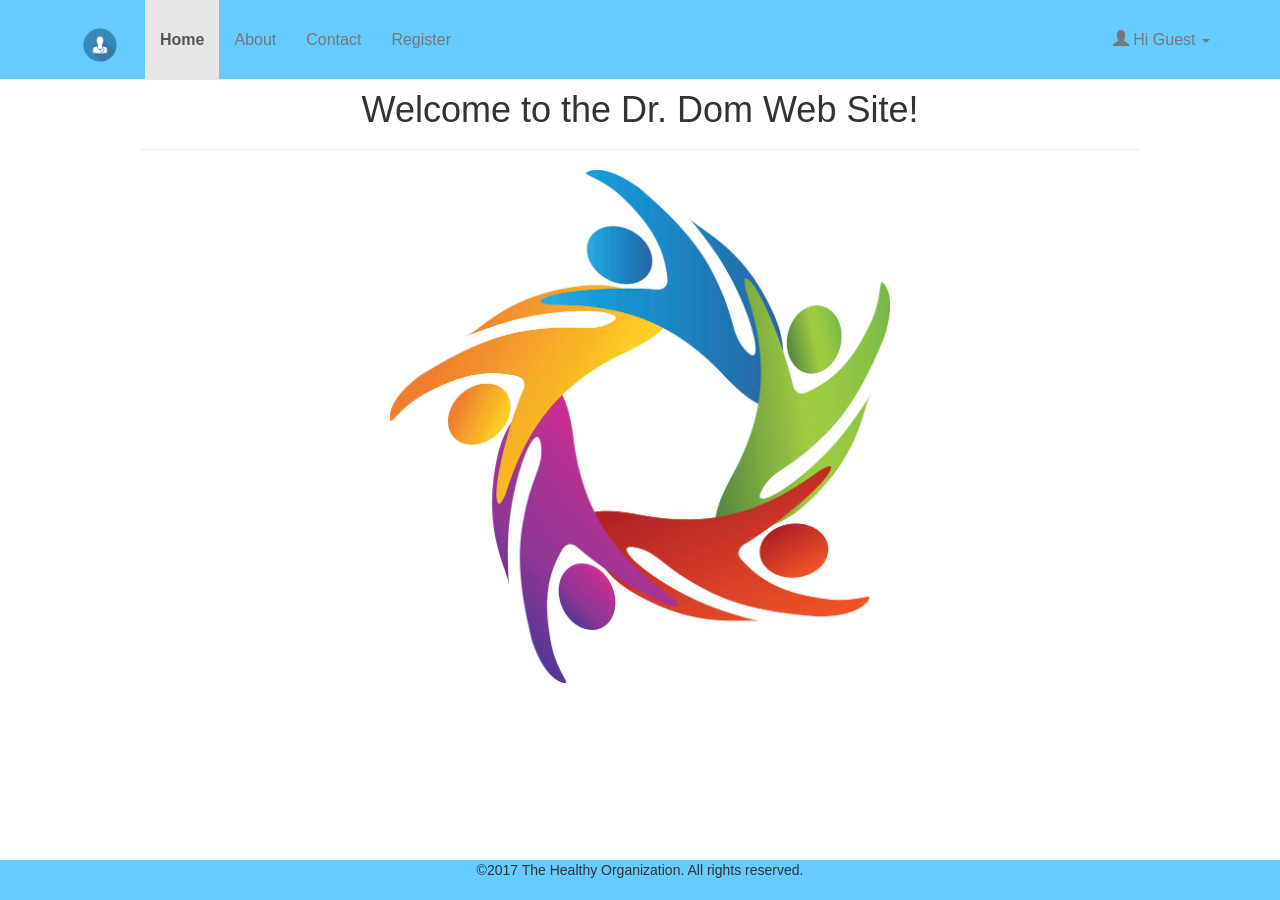
<file: JS Practice files/javascriptdom/2_1/index.html>
<!DOCTYPE html>
<html>
<head>
    <meta http-equiv="Content-Type" content="text/html; charset=utf-8"/>
    <title>Dr. Dom - Welcome</title>
    <link rel="stylesheet" href="css/bootstrap.min.css" type="text/css"/>
    <link rel="stylesheet" href="css/style.css" type="text/css"/>
</head>
<body>

<div id="wrapper">
    <nav class="navbar navbar-default navbar-fixed-top">
        <div class="container">
            <div class="navbar-header">
                <button type="button" class="navbar-toggle collapsed" data-toggle="collapse" data-target="#navbar"
                        aria-expanded="false" aria-controls="navbar">
                    <span class="sr-only">Toggle navigation</span>
                    <span class="icon-bar"></span>
                    <span class="icon-bar"></span>
                    <span class="icon-bar"></span>
                </button>
                <a class="navbar-brand" href="index.html">
                    <img id="profile-photo" src="images/logo.png" alt="Dr. Dom" height="60">
                </a>
            </div>
            <div id="navbar" class="navbar-collapse collapse">
                <ul class="nav navbar-nav">
                    <li class="active bold"><a href="index.html">Home</a></li>
                    <li class=""><a href="about.html">About</a></li>
                    <li class=""><a href="contact.html">Contact</a></li>
                    <li class=""><a href="register.html">Register</a></li>
                </ul>
                <ul class="nav navbar-nav navbar-right">
                    <li class="dropdown">
                        <a href="#" class="dropdown-toggle" data-toggle="dropdown" role="button" aria-haspopup="true"
                           aria-expanded="false">
                            <span class="glyphicon glyphicon-user"></span>&nbsp;Hi Guest&nbsp;<span
                                class="caret"></span></a>
                        <ul class="dropdown-menu">
                            <li><a href="login.html"><span class="glyphicon glyphicon-log-out"></span>&nbsp;Sign In</a>
                            </li>
                        </ul>
                    </li>
                </ul>
            </div>
        </div>
    </nav>

    <div class="container">
        <div class="center-page">
            <div class="page-header">
                <h1>Welcome to the Dr. Dom Web Site!</h1>
            </div>
            <div>
                <img id="main-img" src="images/splash.jpg">
            </div>
        </div>
    </div>

    <footer class="footer navbar-fixed-bottom">
        <div class="container">
            <div id="copyright">
                &#169;2017 The Healthy Organization. All rights reserved.
            </div>
        </div>
    </footer>

    <script src="js/jquery-3.2.0.js"></script>
    <script src="js/bootstrap.min.js"></script>
</div>
</body>
</html>
</file>
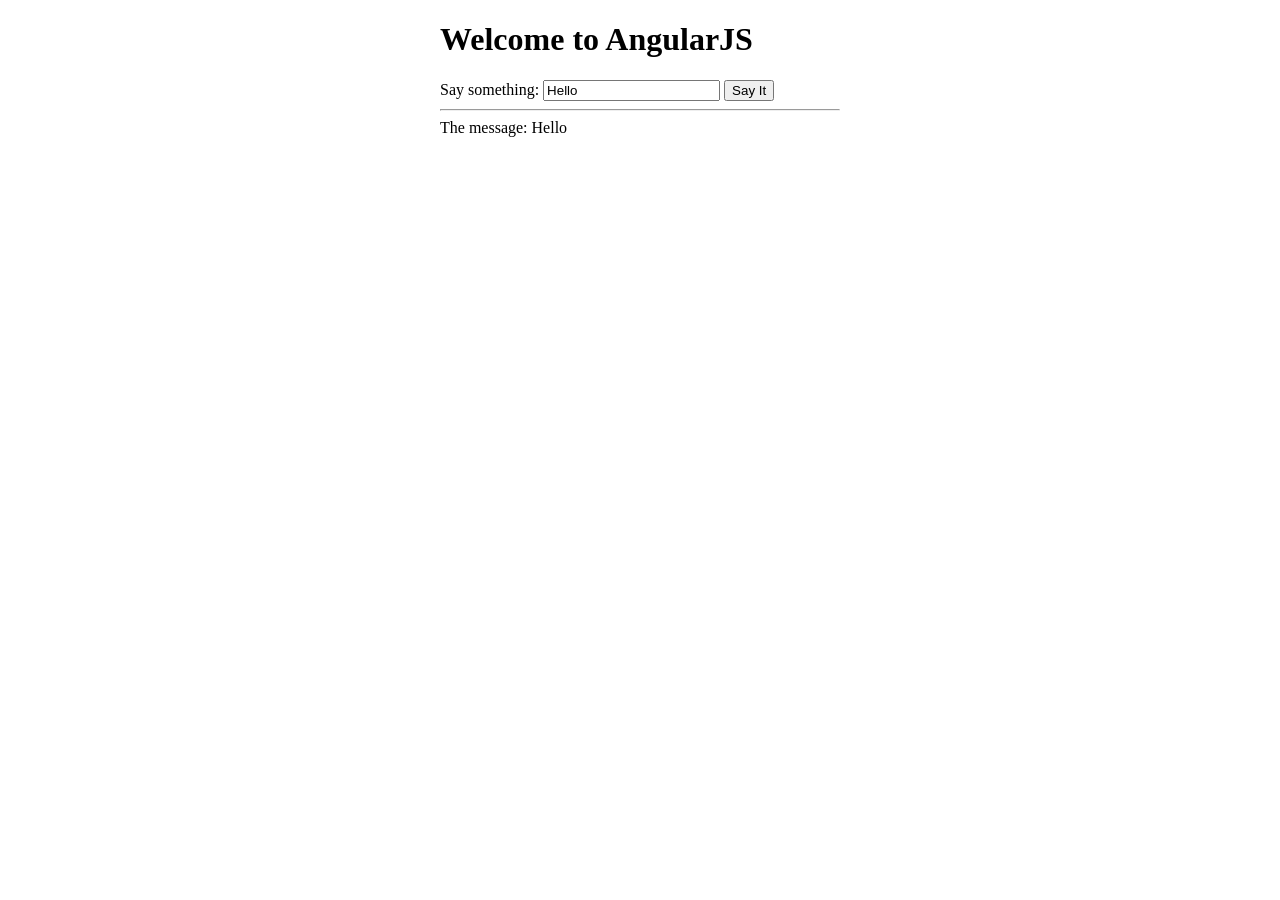
<file: JS Practice files/javascriptdom/ch4_ang/index.html>
<!DOCTYPE html>
<html ng-app="helloApp">
  <head>
    <meta http-equiv="Content-Type" content="text/html; charset=utf-8"/>
    <title>Welcome to AngularJS</title>
    <link rel="stylesheet" href="css/main.css">
    <script src="js/angular.js"></script>
  </head>
  <body>
      <!-- VIEW -->
      <div id="container" ng-controller="HelloController">
          
          <!-- Custom directive: defining my own element -->
          <myelement></myelement>
                    
          <!-- Two-way data binding -->
          Say something: <input type="text" ng-model="helloMsg">
          
          <button ng-click="sayIt()">Say It</button>
          <hr>
          <!-- One-way data binding -->
          The message: {{helloMsg}}         
      </div>
      
      <script>
          //Module
          var myApp = angular.module("helloApp",[]);
          
          //CONTROLLER
          myApp.controller("HelloController",["$scope",function($scope){
              
              //MODEL - Properties and Behaviors
              $scope.helloMsg = "Hello";
              $scope.message = "";
              $scope.sayIt = function(){
                $scope.message = $scope.helloMsg;  
              };
          }]);
          
          //Custom Directive
          myApp.directive("myelement",[function(){
              return {
                  template: '<h1>Welcome to AngularJS</h1>'
              };
          }]);          
      </script>
      
  </body>
</html>
</file>
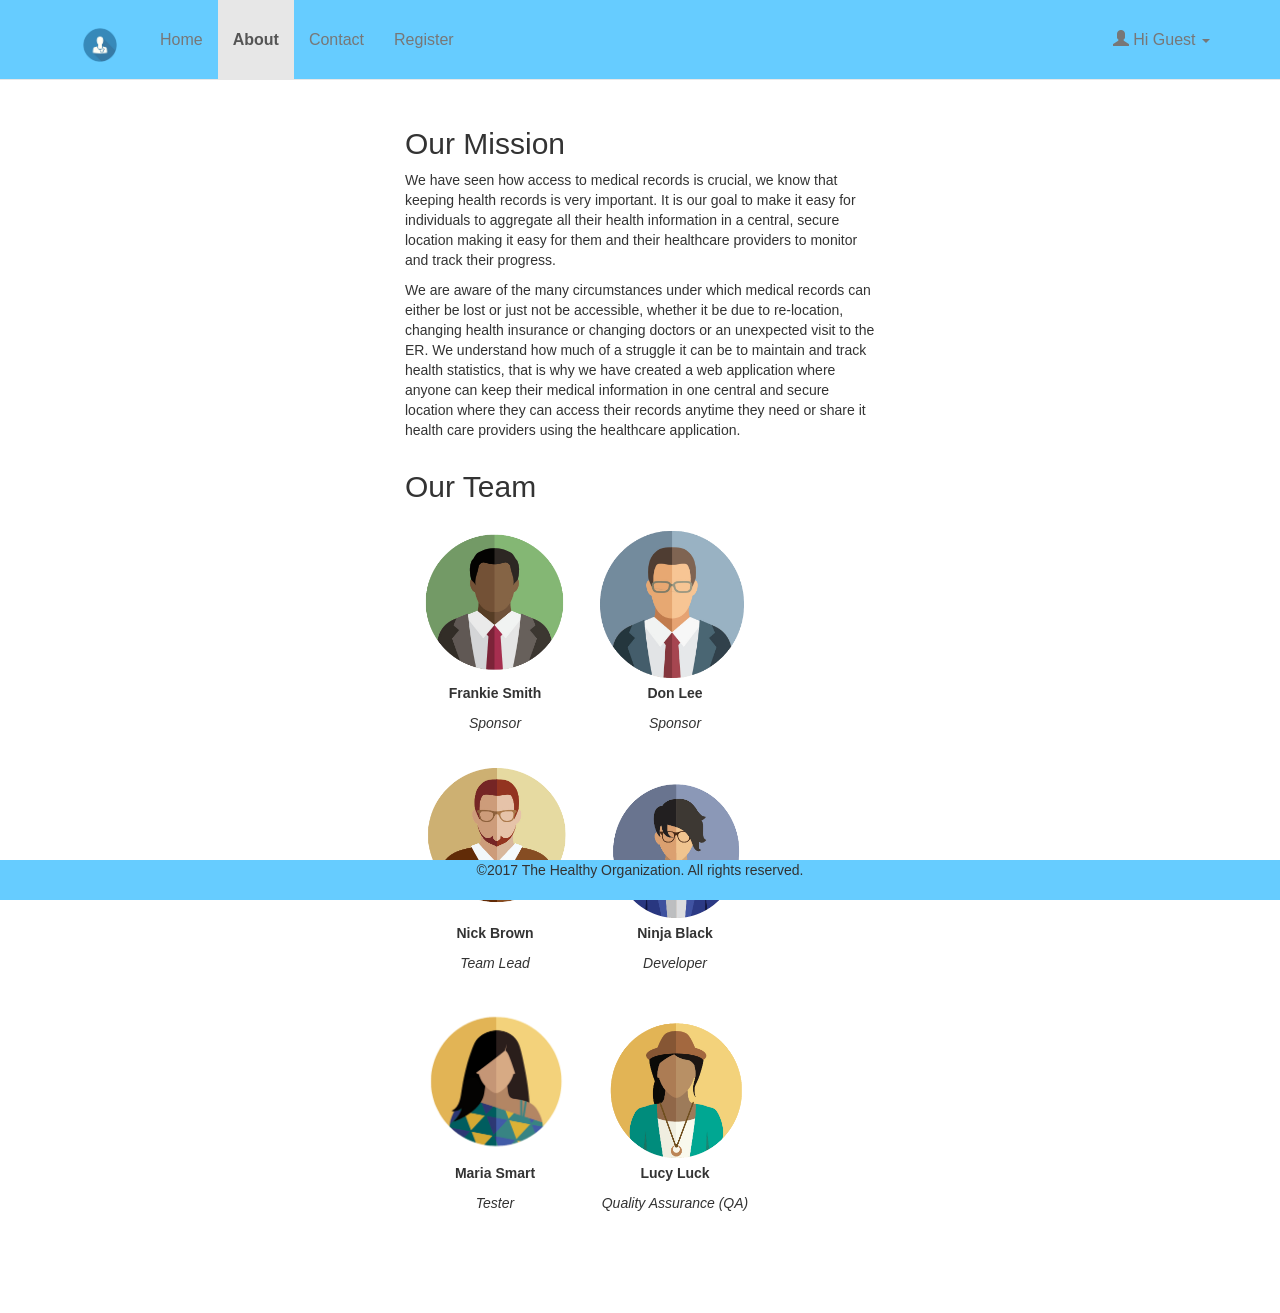
<file: JS Practice files/javascriptdom/2_1/about.html>
<!DOCTYPE html>
<html>
<head>
    <meta http-equiv="Content-Type" content="text/html; charset=utf-8"/>
    <title>Dr. Dom - About Us</title>
    <link rel="stylesheet" href="css/bootstrap.min.css" type="text/css"/>
    <link rel="stylesheet" href="css/style.css" type="text/css"/>
    <script type="text/javascript" src="js/about.js" ></script>
</head>
<body>

<div id="wrapper">
    <nav class="navbar navbar-default navbar-fixed-top">
        <div class="container">
            <div class="navbar-header">
                <button type="button" class="navbar-toggle collapsed" data-toggle="collapse" data-target="#navbar"
                        aria-expanded="false" aria-controls="navbar">
                    <span class="sr-only">Toggle navigation</span>
                    <span class="icon-bar"></span>
                    <span class="icon-bar"></span>
                    <span class="icon-bar"></span>
                </button>
                <a class="navbar-brand" href="index.html">
                    <img id="profile-photo" src="images/logo.png" alt="Dr. Dom" height="60">
                </a>
            </div>
            <div id="navbar" class="navbar-collapse collapse">
                <ul class="nav navbar-nav">
                    <li class=""><a href="index.html">Home</a></li>
                    <li class="active bold"><a href="about.html">About</a></li>
                    <li class=""><a href="contact.html">Contact</a></li>
                    <li class=""><a href="register.html">Register</a></li>
                </ul>
                <ul class="nav navbar-nav navbar-right">
                    <li class="dropdown">
                        <a href="#" class="dropdown-toggle" data-toggle="dropdown" role="button" aria-haspopup="true"
                           aria-expanded="false">
                            <span class="glyphicon glyphicon-user"></span>&nbsp;Hi Guest&nbsp;<span
                                class="caret"></span></a>
                        <ul class="dropdown-menu">
                            <li><a href="login.html"><span class="glyphicon glyphicon-log-out"></span>&nbsp;Sign In</a>
                            </li>
                        </ul>
                    </li>
                </ul>
            </div>
        </div>
    </nav>

    <div class="container">
        <div id="login-form">
            <div class="col-lg-12">
                <h2>Our Mission</h2>
                <p>We have seen how access to medical records is crucial, we know that keeping health
                    records is very important. It is our goal to make it easy for individuals to aggregate all their
                    health information in a central, secure location making it easy for them and their healthcare
                    providers to monitor and track their progress.</p>

                <p>We are aware of the many circumstances under which medical records can either be lost or just not
                    be accessible, whether it be due to re-location, changing health insurance or changing doctors
                    or an unexpected visit to the ER. We understand how much of a struggle it can be to maintain and
                    track health statistics, that is why we have created a web application where anyone can keep
                    their medical information in one central and secure location where they can access their records
                    anytime they need or share it health care providers using the healthcare application.</p>
            </div>
            <div class="form-group">
                <hr/>
            </div>

            <div class="col-lg-12">
                <h2>Our Team</h2>

                <div class="team-member">
                    <img id="frankiesmith" class="profile" src="images/frankiesmith.png">
                    <p class="team-name">Frankie Smith</p>
                    <p class="team-title" onmouseover="effectOn('frankiesmith')" onmouseout="effectOff('frankiesmith')">Sponsor</p>
                </div>
                
                <div class="team-member">
                    <img id="donlee" class="profile" src="images/donlee.png">
                    <p class="team-name">Don Lee</p>
                    <p class="team-title">Sponsor</p>
                </div>

                <br class="clear">

                <div class="team-member">
                    <img id="nickgreen" class="profile" src="images/nickgreen.png">
                    <p class="team-name">Nick Brown</p>
                    <p class="team-title">Team Lead</p>
                </div>

                <div class="team-member">
                    <img id="ninjablack" class="profile" src="images/ninjablack.png">
                    <p class="team-name">Ninja Black</p>
                    <p class="team-title">Developer</p>
                </div>

                <br class="clear">

                <div class="team-member">
                    <img id="mariasmart" class="profile" src="images/mariasmart.png">
                    <p class="team-name">Maria Smart</p>
                    <p class="team-title">Tester</p>
                </div>

                <div class="team-member">
                    <img id="lucyluck" class="profile" src="images/lucyluck.png">
                    <p class="team-name">Lucy Luck</p>
                    <p class="team-title">Quality Assurance (QA)</p>
                </div>

            </div>

        </div>
    </div>

    <footer class="footer navbar-fixed-bottom">
        <div class="container">
            <div id="copyright"> &#169;2017 The Healthy Organization. All rights reserved.</div>
        </div>
    </footer>
</div>

<script src="js/jquery-3.2.0.js"></script>
<script src="js/bootstrap.min.js"></script>

</body>
</html>
</file>
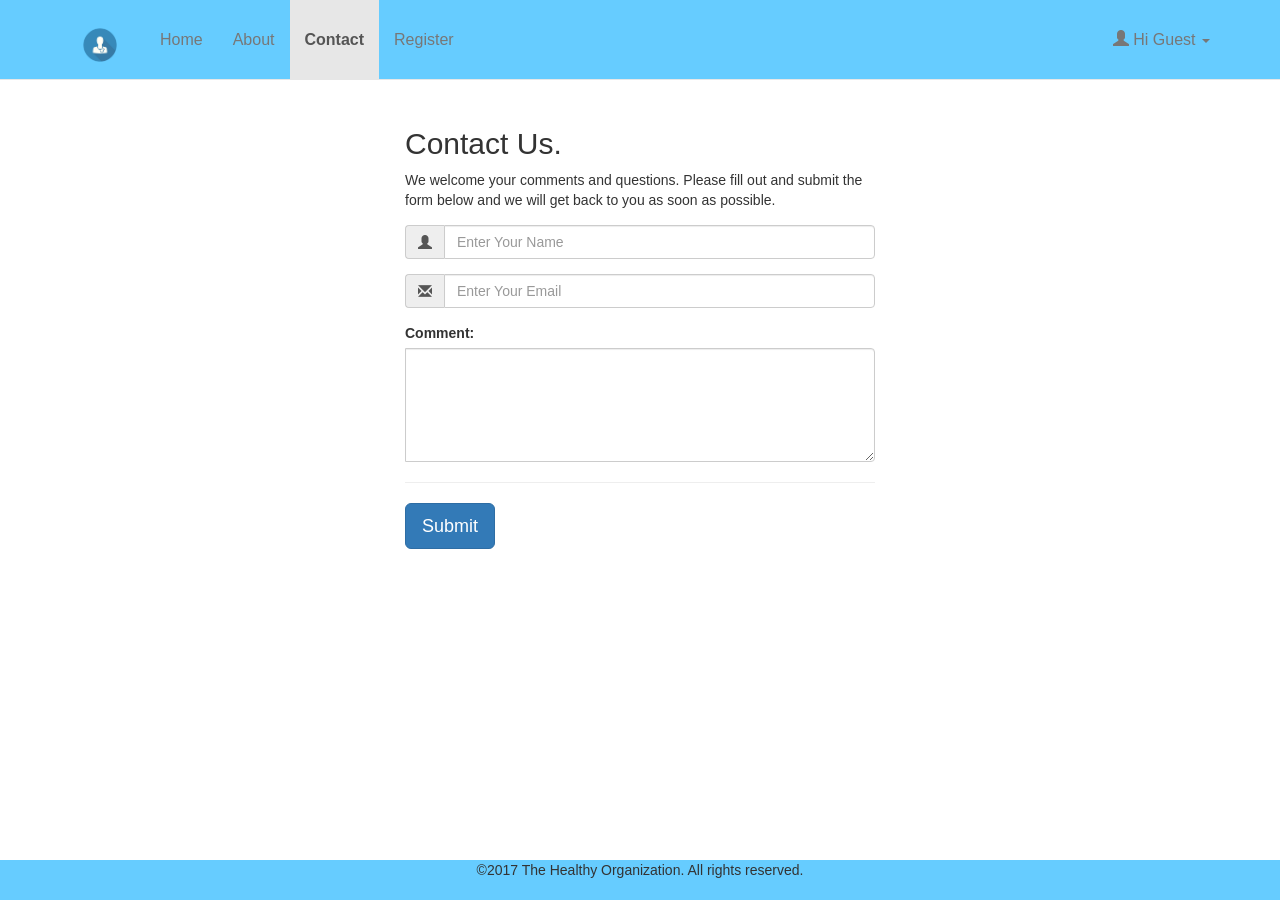
<file: JS Practice files/javascriptdom/2_1/contact.html>
<!DOCTYPE html>
<html>
<head>
    <meta http-equiv="Content-Type" content="text/html; charset=utf-8"/>
    <title>Dr. Dom - Contact Us</title>
    <link rel="stylesheet" href="css/bootstrap.min.css" type="text/css"/>
    <link rel="stylesheet" href="css/style.css" type="text/css"/>
</head>
<body>

<div id="wrapper">
    <nav class="navbar navbar-default navbar-fixed-top">
        <div class="container">
            <div class="navbar-header">
                <button type="button" class="navbar-toggle collapsed" data-toggle="collapse" data-target="#navbar"
                        aria-expanded="false" aria-controls="navbar">
                    <span class="sr-only">Toggle navigation</span>
                    <span class="icon-bar"></span>
                    <span class="icon-bar"></span>
                    <span class="icon-bar"></span>
                </button>
                <a class="navbar-brand" href="index.html">
                    <img id="profile-photo" src="images/logo.png" alt="Dr. Dom" height="60">
                </a>
            </div>
            <div id="navbar" class="navbar-collapse collapse">
                <ul class="nav navbar-nav">
                    <li class=""><a href="index.html">Home</a></li>
                    <li class=""><a href="about.html">About</a></li>
                    <li class="active bold"><a href="contact.html">Contact</a></li>
                    <li class=""><a href="register.html">Register</a></li>
                </ul>
                <ul class="nav navbar-nav navbar-right">
                    <li class="dropdown">
                        <a href="#" class="dropdown-toggle" data-toggle="dropdown" role="button" aria-haspopup="true"
                           aria-expanded="false">
                            <span class="glyphicon glyphicon-user"></span>&nbsp;Hi Guest&nbsp;<span
                                class="caret"></span></a>
                        <ul class="dropdown-menu">
                            <li><a href="login.html"><span class="glyphicon glyphicon-log-out"></span>&nbsp;Sign In</a>
                            </li>
                        </ul>
                    </li>
                </ul>
            </div>
        </div>
    </nav>

    <div class="container">
        <div id="login-form">
            <form method="post" action="contact.html"
                  autocomplete="off">

                <div class="col-lg-12">
                    <div class="form-group">
                        <h2>Contact Us.</h2>
                        <p>We welcome your comments and questions. Please fill out and submit the form below
                            and we will get back to you as soon as possible.</p>
                    </div>

                    <div class="form-group">
                        <div class="input-group">
                                    <span class="input-group-addon"><span
                                            class="glyphicon glyphicon-user"></span></span>
                            <input type="text" name="full_name" class="form-control"
                                   placeholder="Enter Your Name"
                                   value="" maxlength="40"/>
                        </div>
                        <span class="text-danger"></span>
                    </div>

                    <div class="form-group">
                        <div class="input-group">
                                    <span class="input-group-addon"><span
                                            class="glyphicon glyphicon-envelope"></span></span>
                            <input type="email" name="email" class="form-control" placeholder="Enter Your Email"
                                   value="" maxlength="40"/>
                        </div>
                        <span class="text-danger"></span>
                    </div>

                    <div class="form-group">
                        <div class="input-group">
                            <label for="comment">Comment:</label>
                            <textarea class="form-control" cols="55" rows="5" id="comment"></textarea>
                        </div>
                        <span class="text-danger"></span>
                    </div>


                    <div class="form-group">
                        <hr/>
                    </div>

                    <div class="form-group">
                        <button type="submit" class="btn  btn-primary btn-lg" name="btn-submit" role="button">Submit
                        </button>
                    </div>


                </div>
            </form>
        </div>
    </div>
</div>

<footer class="footer navbar-fixed-bottom">
    <div class="container">
        <div id="copyright"> &#169;2017 The Healthy Organization. All rights reserved.</div>
    </div>
</footer>

<script src="js/jquery-3.2.0.js"></script>
<script src="js/bootstrap.min.js"></script>
</body>
</html>
</file>
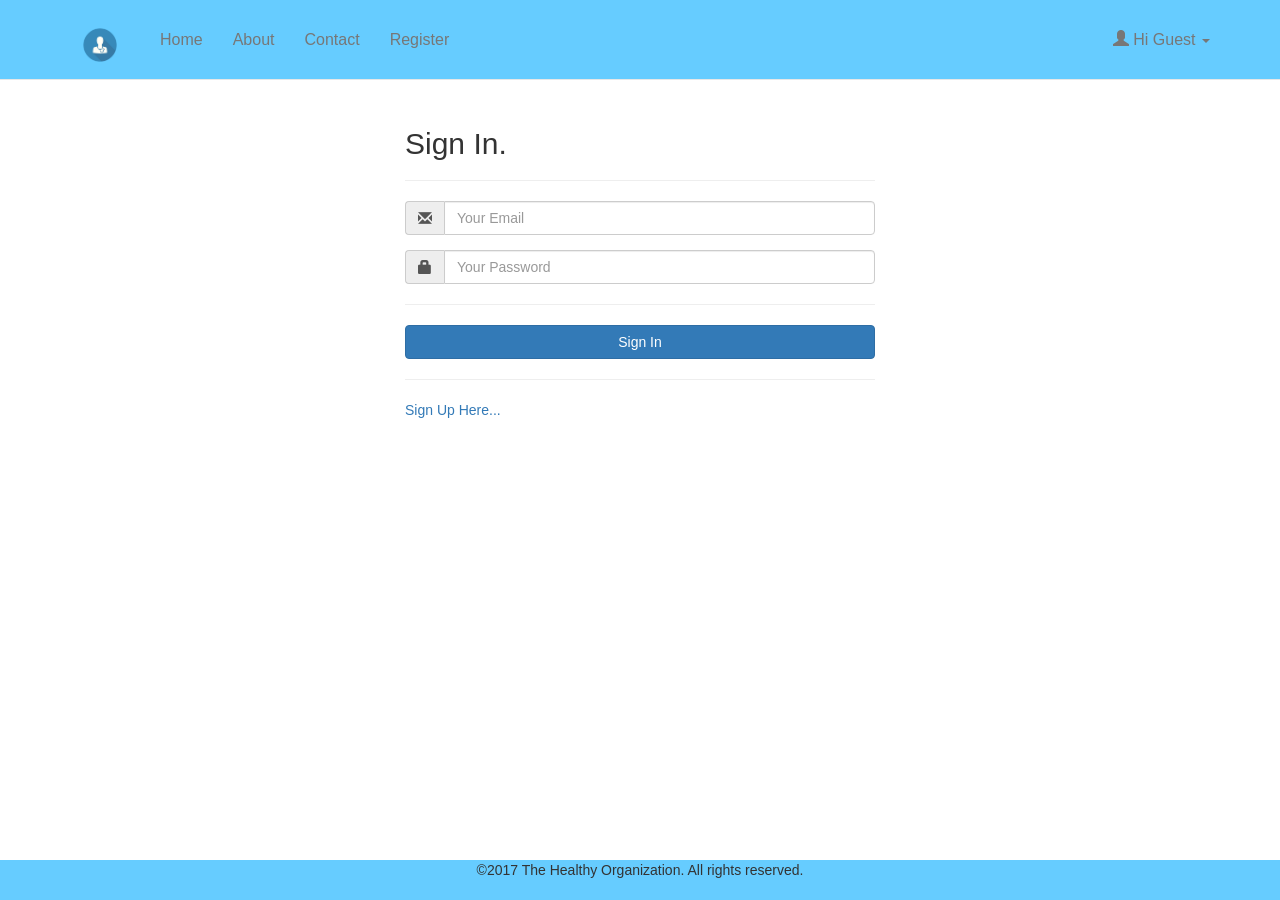
<file: JS Practice files/javascriptdom/2_1/login.html>
<!DOCTYPE html>
<html>
<head>
    <meta http-equiv="Content-Type" content="text/html; charset=utf-8"/>
    <title>Dr. Dom - Login & Registration System</title>
    <link rel="stylesheet" href="css/bootstrap.min.css" type="text/css"/>
    <link rel="stylesheet" href="css/style.css" type="text/css"/>
</head>
<body>

<div id="wrapper">
    <nav class="navbar navbar-default navbar-fixed-top">
        <div class="container">
            <div class="navbar-header">
                <button type="button" class="navbar-toggle collapsed" data-toggle="collapse" data-target="#navbar"
                        aria-expanded="false" aria-controls="navbar">
                    <span class="sr-only">Toggle navigation</span>
                    <span class="icon-bar"></span>
                    <span class="icon-bar"></span>
                    <span class="icon-bar"></span>
                </button>
                <a class="navbar-brand" href="index.html">
                    <img id="profile-photo" src="images/logo.png" alt="Dr. Dom" height="60">
                </a>
            </div>
            <div id="navbar" class="navbar-collapse collapse">
                <ul class="nav navbar-nav">
                    <li class=""><a href="index.html">Home</a></li>
                    <li class=""><a href="about.html">About</a></li>
                    <li class=""><a href="contact.html">Contact</a></li>
                    <li class=""><a href="register.html">Register</a></li>
                </ul>
                <ul class="nav navbar-nav navbar-right">
                    <li class="dropdown">
                        <a href="#" class="dropdown-toggle" data-toggle="dropdown" role="button" aria-haspopup="true"
                           aria-expanded="false">
                            <span class="glyphicon glyphicon-user"></span>&nbsp;Hi Guest&nbsp;<span
                                class="caret"></span></a>
                        <ul class="dropdown-menu">
                            <li><a href="login.html"><span class="glyphicon glyphicon-log-out"></span>&nbsp;Sign In</a>
                            </li>
                        </ul>
                    </li>
                </ul>
            </div>
        </div>
    </nav>

    <div class="container">
        <div id="login-form">
            <form method="post" action="login.html" autocomplete="off">
                <div class="col-md-12">

                    <div class="form-group">
                        <h2 class="">Sign In.</h2>
                    </div>

                    <div class="form-group">
                        <hr/>
                    </div>

                    <div class="form-group">
                        <div class="input-group">
                            <span class="input-group-addon"><span class="glyphicon glyphicon-envelope"></span></span>
                            <input type="email" name="email" class="form-control" placeholder="Your Email"
                                   value="" maxlength="40"/>
                        </div>
                        <span class="text-danger"></span>
                    </div>

                    <div class="form-group">
                        <div class="input-group">
                            <span class="input-group-addon"><span class="glyphicon glyphicon-lock"></span></span>
                            <input type="password" name="password" class="form-control" placeholder="Your Password"
                                   maxlength="15"/>
                        </div>
                        <span class="text-danger"></span>
                    </div>

                    <div class="form-group">
                        <hr/>
                    </div>

                    <div class="form-group">
                        <button type="submit" class="btn btn-block btn-primary" name="btn-login">Sign In</button>
                    </div>

                    <div class="form-group">
                        <hr/>
                    </div>

                    <div class="form-group">
                        <a href="register.html">Sign Up Here...</a>
                    </div>

                </div>

            </form>
        </div>
    </div>

    <footer class="footer navbar-fixed-bottom">
        <div class="container">
            <div id="copyright"> &#169;2017 The Healthy Organization. All rights reserved.</div>
        </div>
    </footer>
</div>

    <script src="js/jquery-3.2.0.js"></script>
    <script src="js/bootstrap.min.js"></script>
</body>
</html>
</file>
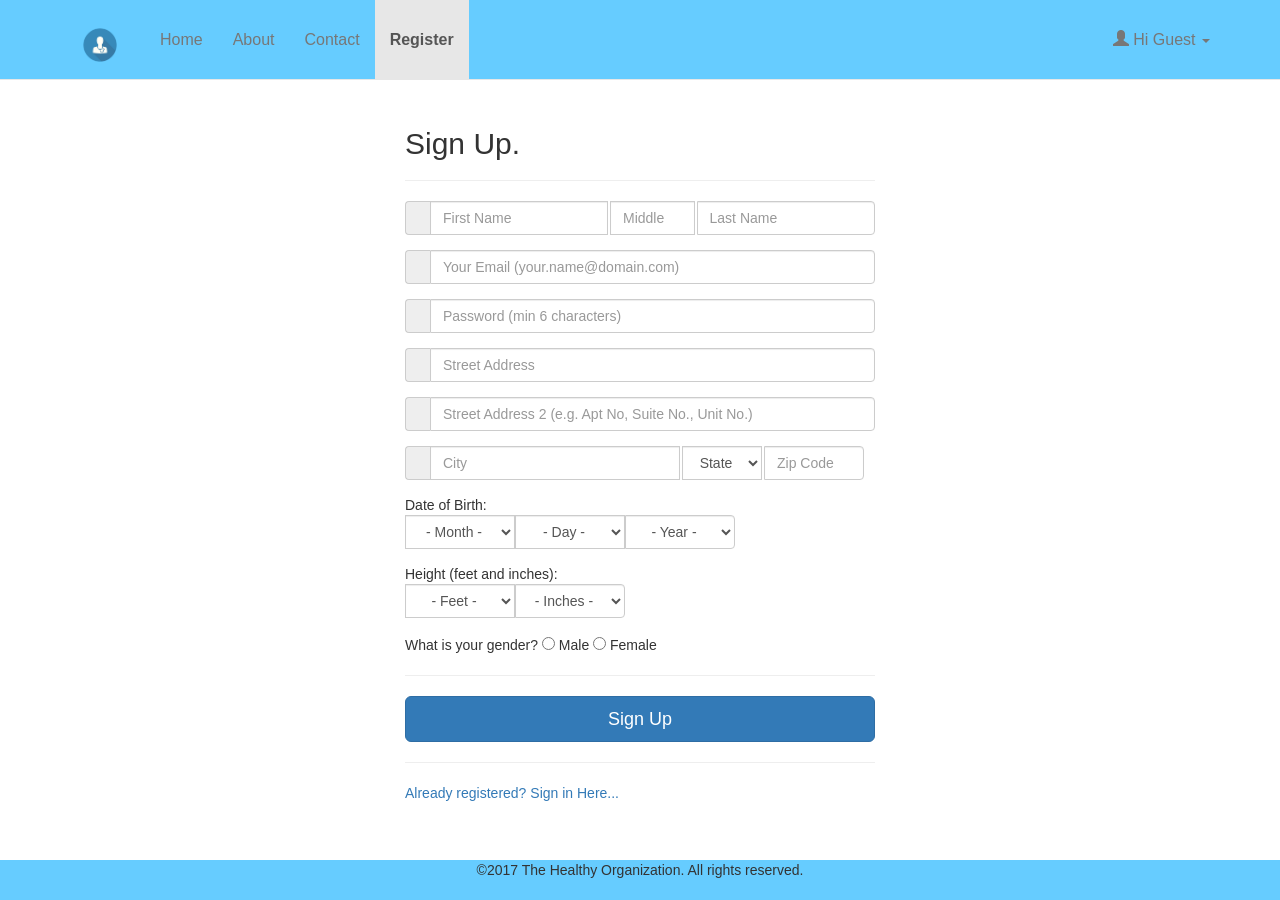
<file: JS Practice files/javascriptdom/2_1/register.html>
<!DOCTYPE html>
<html>
<head>
    <meta http-equiv="Content-Type" content="text/html; charset=utf-8"/>
    <title>Dr. Sho - Registration System</title>
    <link rel="stylesheet" href="css/bootstrap.min.css" type="text/css"/>
    <link rel="stylesheet" href="css/style.css" type="text/css"/>
</head>
<body>

<div id="wrapper">
    <nav class="navbar navbar-default navbar-fixed-top">
        <div class="container">
            <div class="navbar-header">
                <button type="button" class="navbar-toggle collapsed" data-toggle="collapse" data-target="#navbar"
                        aria-expanded="false" aria-controls="navbar">
                    <span class="sr-only">Toggle navigation</span>
                    <span class="icon-bar"></span>
                    <span class="icon-bar"></span>
                    <span class="icon-bar"></span>
                </button>
                <a class="navbar-brand" href="index.html">
                    <img id="profile-photo" src="images/logo.png" alt="Dr. Dom" height="60">
                </a>
            </div>
            <div id="navbar" class="navbar-collapse collapse">
                <ul class="nav navbar-nav">
                    <li class=""><a href="index.html">Home</a></li>
                    <li class=""><a href="about.html">About</a></li>
                    <li class=""><a href="contact.html">Contact</a></li>
                    <li class="active bold"><a href="register.html">Register</a></li>
                </ul>
                <ul class="nav navbar-nav navbar-right">
                    <li class="dropdown">
                        <a href="#" class="dropdown-toggle" data-toggle="dropdown" role="button" aria-haspopup="true"
                           aria-expanded="false">
                            <span class="glyphicon glyphicon-user"></span>&nbsp;Hi Guest&nbsp;<span
                                class="caret"></span></a>
                        <ul class="dropdown-menu">
                            <li><a href="login.html"><span class="glyphicon glyphicon-log-out"></span>&nbsp;Sign In</a>
                            </li>
                        </ul>
                    </li>
                </ul>
            </div>
        </div>
    </nav>

    <div class="container">
        <div id="login-form">
            <form method="post" action="register.html"
                  autocomplete="off">

                <div class="col-md-12">
                    <div class="form-group">
                        <h2 class="">Sign Up.</h2>
                    </div>

                    <div class="form-group">
                        <hr/>
                    </div>

                    <div class="form-group">
                        <div class="input-group">
                            <span class="input-group-addon"></span>
                            <input id="fname" type="text" name="fname" class="form-control"
                                   placeholder="First Name"
                                   maxlength="50" value="" required/>

                            <input id="mname" type="text" name="mname" class="form-control" placeholder="Middle"
                                   maxlength="5" value=""/>

                            <input id="lname" type="text" name="lname" class="form-control"
                                   placeholder="Last Name"
                                   maxlength="50" value="" required/>
                        </div>
                        <span class="text-danger"></span>
                        <span class="text-danger"></span>
                        <span class="text-danger"></span>
                    </div>

                    <div class="form-group">
                        <div class="input-group">
                            <span class="input-group-addon"></span>
                            <input type="email" name="email" class="form-control"
                                   placeholder="Your Email (your.name@domain.com)"
                                   maxlength="40" value="" required/>
                        </div>
                        <span class="text-danger"></span>
                    </div>

                    <div class="form-group">
                        <div class="input-group">
                            <span class="input-group-addon"></span>
                            <input type="password" name="password" class="form-control"
                                   placeholder="Password (min 6 characters)"
                                   maxlength="15"
                                   required/>
                        </div>
                        <span class="text-danger"></span>
                    </div>

                    <div class="form-group">
                        <div class="input-group">
                            <span class="input-group-addon"></span>
                            <input type="text" name="address" class="form-control" placeholder="Street Address"
                                   maxlength="25" value="" required/>
                        </div>
                        <span class="text-danger"></span>
                    </div>

                    <div class="form-group">
                        <div class="input-group">
                            <span class="input-group-addon"></span>
                            <input type="text" name="address2" class="form-control"
                                   placeholder="Street Address 2 (e.g. Apt No, Suite No., Unit No.)"
                                   maxlength="25" value=""/>
                        </div>
                        <span class="text-danger"></span>
                    </div>

                    <div class="form-group">
                        <div class="input-group">
                            <span class="input-group-addon"></span>

                            <input id="city" type="text" name="city" class="form-control" placeholder="City"
                                   maxlength="25" value="" required/>

                            <select id="state" name="state" class="form-control" required>
                                <option selected disabled> State</option>
                                <option value='AL'>AL</option>
                                <option value='AK'>AK</option>
                                <option value='AZ'>AZ</option>
                                <option value='CA'>CA</option>
                                <option value='CO'>CO</option>
                                <option value='CT'>CT</option>
                                <option value='DE'>DE</option>
                                <option value='DC'>DC</option>
                                <option value='FL'>FL</option>
                                <option value='GA'>GA</option>
                                <option value='HI'>HI</option>
                                <option value='ID'>ID</option>
                                <option value='IL'>IL</option>
                                <option value='IN'>IN</option>
                                <option value='IA'>IA</option>
                                <option value='KS'>KS</option>
                                <option value='KY'>KY</option>
                                <option value='LA'>LA</option>
                                <option value='ME'>ME</option>
                                <option value='MD'>MD</option>
                                <option value='MA'>MA</option>
                                <option value='MI'>MI</option>
                                <option value='MN'>MN</option>
                                <option value='MS'>MS</option>
                                <option value='MO'>MO</option>
                                <option value='MT'>MT</option>
                                <option value='NE'>NE</option>
                                <option value='NV'>NV</option>
                                <option value='NH'>NH</option>
                                <option value='NJ'>NJ</option>
                                <option value='NM'>NM</option>
                                <option value='NY'>NY</option>
                                <option value='NC'>NC</option>
                                <option value='ND'>ND</option>
                                <option value='OH'>OH</option>
                                <option value='OK'>OK</option>
                                <option value='OR'>OR</option>
                                <option value='PA'>PA</option>
                                <option value='RI'>RI</option>
                                <option value='SC'>SC</option>
                                <option value='SD'>SD</option>
                                <option value='TN'>TN</option>
                                <option value='TX'>TX</option>
                                <option value='UT'>UT</option>
                                <option value='VT'>VT</option>
                                <option value='VA'>VA</option>
                                <option value='WA'>WA</option>
                                <option value='WV'>WV</option>
                                <option value='WI'>WI</option>
                                <option value='WY'>WY</option>
                            </select>

                            <input id="zip" type="text" name="zip" class="form-control"
                                   placeholder="Zip Code"
                                   maxlength="5" value="" required/>
                        </div>
                        <span class="text-danger"></span>
                        <span class="text-danger"></span>
                        <span class="text-danger"></span>
                    </div>

                    <div class="form-group">
                        <div class="input-group">

                            Date of Birth:<br>

                            <select id="month" name="month" class="form-control" required>
                                <option selected disabled> - Month -</option>
                                <option value='January'>January</option>
                                <option value='February'>February</option>
                                <option value='March'>March</option>
                                <option value='April'>April</option>
                                <option value='May'>May</option>
                                <option value='June'>June</option>
                                <option value='July'>July</option>
                                <option value='August'>August</option>
                                <option value='September'>September</option>
                                <option value='October'>October</option>
                                <option value='November'>November</option>
                                <option value='December'>December</option>
                            </select>

                            <select id="day" name="day" class="form-control" required>
                                <option selected disabled> - Day -</option>
                                <option value='1'>1</option>
                                <option value='2'>2</option>
                                <option value='3'>3</option>
                                <option value='4'>4</option>
                                <option value='5'>5</option>
                                <option value='6'>6</option>
                                <option value='7'>7</option>
                                <option value='8'>8</option>
                                <option value='9'>9</option>
                                <option value='10'>10</option>
                                <option value='11'>11</option>
                                <option value='12'>12</option>
                                <option value='13'>13</option>
                                <option value='14'>14</option>
                                <option value='15'>15</option>
                                <option value='16'>16</option>
                                <option value='17'>17</option>
                                <option value='18'>18</option>
                                <option value='19'>19</option>
                                <option value='20'>20</option>
                                <option value='21'>21</option>
                                <option value='22'>22</option>
                                <option value='23'>23</option>
                                <option value='24'>24</option>
                                <option value='25'>25</option>
                                <option value='26'>26</option>
                                <option value='27'>27</option>
                                <option value='28'>28</option>
                                <option value='29'>29</option>
                                <option value='30'>30</option>

                            </select>

                            <select id="year" name="year" class="form-control" required>
                                <option selected disabled> - Year -</option>
                                <option value='2017'>2017</option>
                                <option value='2016'>2016</option>
                                <option value='2015'>2015</option>
                                <option value='2014'>2014</option>
                                <option value='2013'>2013</option>
                                <option value='2012'>2012</option>
                                <option value='2011'>2011</option>
                                <option value='2010'>2010</option>
                                <option value='2009'>2009</option>
                                <option value='2008'>2008</option>
                                <option value='2007'>2007</option>
                                <option value='2006'>2006</option>
                                <option value='2005'>2005</option>
                                <option value='2004'>2004</option>
                                <option value='2003'>2003</option>
                                <option value='2002'>2002</option>
                                <option value='2001'>2001</option>
                                <option value='2000'>2000</option>
                                <option value='1999'>1999</option>
                                <option value='1998'>1998</option>
                                <option value='1997'>1997</option>
                                <option value='1996'>1996</option>
                                <option value='1995'>1995</option>
                                <option value='1994'>1994</option>
                                <option value='1993'>1993</option>
                                <option value='1992'>1992</option>
                                <option value='1991'>1991</option>
                                <option value='1990'>1990</option>
                                <option value='1989'>1989</option>
                                <option value='1988'>1988</option>
                                <option value='1987'>1987</option>
                                <option value='1986'>1986</option>
                                <option value='1985'>1985</option>
                                <option value='1984'>1984</option>
                                <option value='1983'>1983</option>
                                <option value='1982'>1982</option>
                                <option value='1981'>1981</option>
                                <option value='1980'>1980</option>
                                <option value='1979'>1979</option>
                                <option value='1978'>1978</option>
                                <option value='1977'>1977</option>
                                <option value='1976'>1976</option>
                                <option value='1975'>1975</option>
                                <option value='1974'>1974</option>
                                <option value='1973'>1973</option>
                                <option value='1972'>1972</option>
                                <option value='1971'>1971</option>
                                <option value='1970'>1970</option>
                                <option value='1969'>1969</option>
                                <option value='1968'>1968</option>
                                <option value='1967'>1967</option>
                                <option value='1966'>1966</option>
                                <option value='1965'>1965</option>
                                <option value='1964'>1964</option>
                                <option value='1963'>1963</option>
                                <option value='1962'>1962</option>
                                <option value='1961'>1961</option>
                                <option value='1960'>1960</option>
                                <option value='1959'>1959</option>
                                <option value='1958'>1958</option>
                                <option value='1957'>1957</option>
                                <option value='1956'>1956</option>
                                <option value='1955'>1955</option>
                                <option value='1954'>1954</option>
                                <option value='1953'>1953</option>
                                <option value='1952'>1952</option>
                                <option value='1951'>1951</option>
                                <option value='1950'>1950</option>
                                <option value='1949'>1949</option>
                                <option value='1948'>1948</option>
                                <option value='1947'>1947</option>
                                <option value='1946'>1946</option>
                                <option value='1945'>1945</option>
                                <option value='1944'>1944</option>
                                <option value='1943'>1943</option>
                                <option value='1942'>1942</option>
                                <option value='1941'>1941</option>
                                <option value='1940'>1940</option>
                                <option value='1939'>1939</option>
                                <option value='1938'>1938</option>
                                <option value='1937'>1937</option>
                                <option value='1936'>1936</option>
                                <option value='1935'>1935</option>
                                <option value='1934'>1934</option>
                                <option value='1933'>1933</option>
                                <option value='1932'>1932</option>
                                <option value='1931'>1931</option>
                                <option value='1930'>1930</option>
                                <option value='1929'>1929</option>
                                <option value='1928'>1928</option>
                                <option value='1927'>1927</option>
                                <option value='1926'>1926</option>
                                <option value='1925'>1925</option>
                                <option value='1924'>1924</option>
                                <option value='1923'>1923</option>
                                <option value='1922'>1922</option>
                                <option value='1921'>1921</option>
                                <option value='1920'>1920</option>
                                <option value='1919'>1919</option>
                                <option value='1918'>1918</option>
                                <option value='1917'>1917</option>
                                <option value='1916'>1916</option>
                                <option value='1915'>1915</option>
                                <option value='1914'>1914</option>
                                <option value='1913'>1913</option>
                                <option value='1912'>1912</option>
                                <option value='1911'>1911</option>
                                <option value='1910'>1910</option>
                                <option value='1909'>1909</option>
                                <option value='1908'>1908</option>
                                <option value='1907'>1907</option>
                                <option value='1906'>1906</option>
                                <option value='1905'>1905</option>
                                <option value='1904'>1904</option>
                                <option value='1903'>1903</option>
                                <option value='1902'>1902</option>
                                <option value='1901'>1901</option>
                                <option value='1900'>1900</option>

                            </select>

                        </div>
                        <span class="text-danger"></span>
                    </div>

                    <div class="form-group">
                        <div class="input-group">

                            Height (feet and inches):<br>

                            <select id="feet" name="feet" class="form-control" required>
                                <option selected disabled> - Feet -</option>
                                <option value='1'>1</option>
                                <option value='2'>2</option>
                                <option value='3'>3</option>
                                <option value='4'>4</option>
                                <option value='5'>5</option>
                                <option value='6'>6</option>
                                <option value='7'>7</option>
                                <option value='8'>8</option>

                            </select>

                            <select id="inches" name="inches" class="form-control" required>
                                <option selected disabled> - Inches -</option>
                                <option value='1'>1</option>
                                <option value='2'>2</option>
                                <option value='3'>3</option>
                                <option value='4'>4</option>
                                <option value='5'>5</option>
                                <option value='6'>6</option>
                                <option value='7'>7</option>
                                <option value='8'>8</option>
                                <option value='9'>9</option>
                                <option value='10'>10</option>
                                <option value='11'>11</option>

                            </select>

                        </div>
                        <span class="text-danger"></span>
                    </div>


                    <!-- Gender -->
                    <div class="form-group">
                        <div class="input-group">

                            What is your gender?

                            <input type="radio" name="gender" value="M" required> Male
                            <input type="radio" name="gender" value="F" required> Female

                        </div>
                    </div>


                    <div class="form-group">
                        <hr/>
                    </div>

                    <div class="form-group">
                        <button type="submit" class="btn btn-block btn-lg btn-primary" name="btn-signup">Sign
                            Up
                        </button>
                    </div>

                    <div class="form-group">
                        <hr/>
                    </div>

                    <div class="form-group">
                        <a href="login.html">Already registered? Sign in Here...</a>
                    </div>

                </div>

            </form>

        </div>
    </div>

</div>

<footer class="footer navbar-fixed-bottom">
    <div class="container">
        <div id="copyright"> &#169;2017 The Healthy Organization. All rights reserved.</div>

    </div>
</footer>

<script src="js/jquery-3.2.0.js"></script>
<script src="js/bootstrap.min.js"></script>

</body>
</html>
</file>
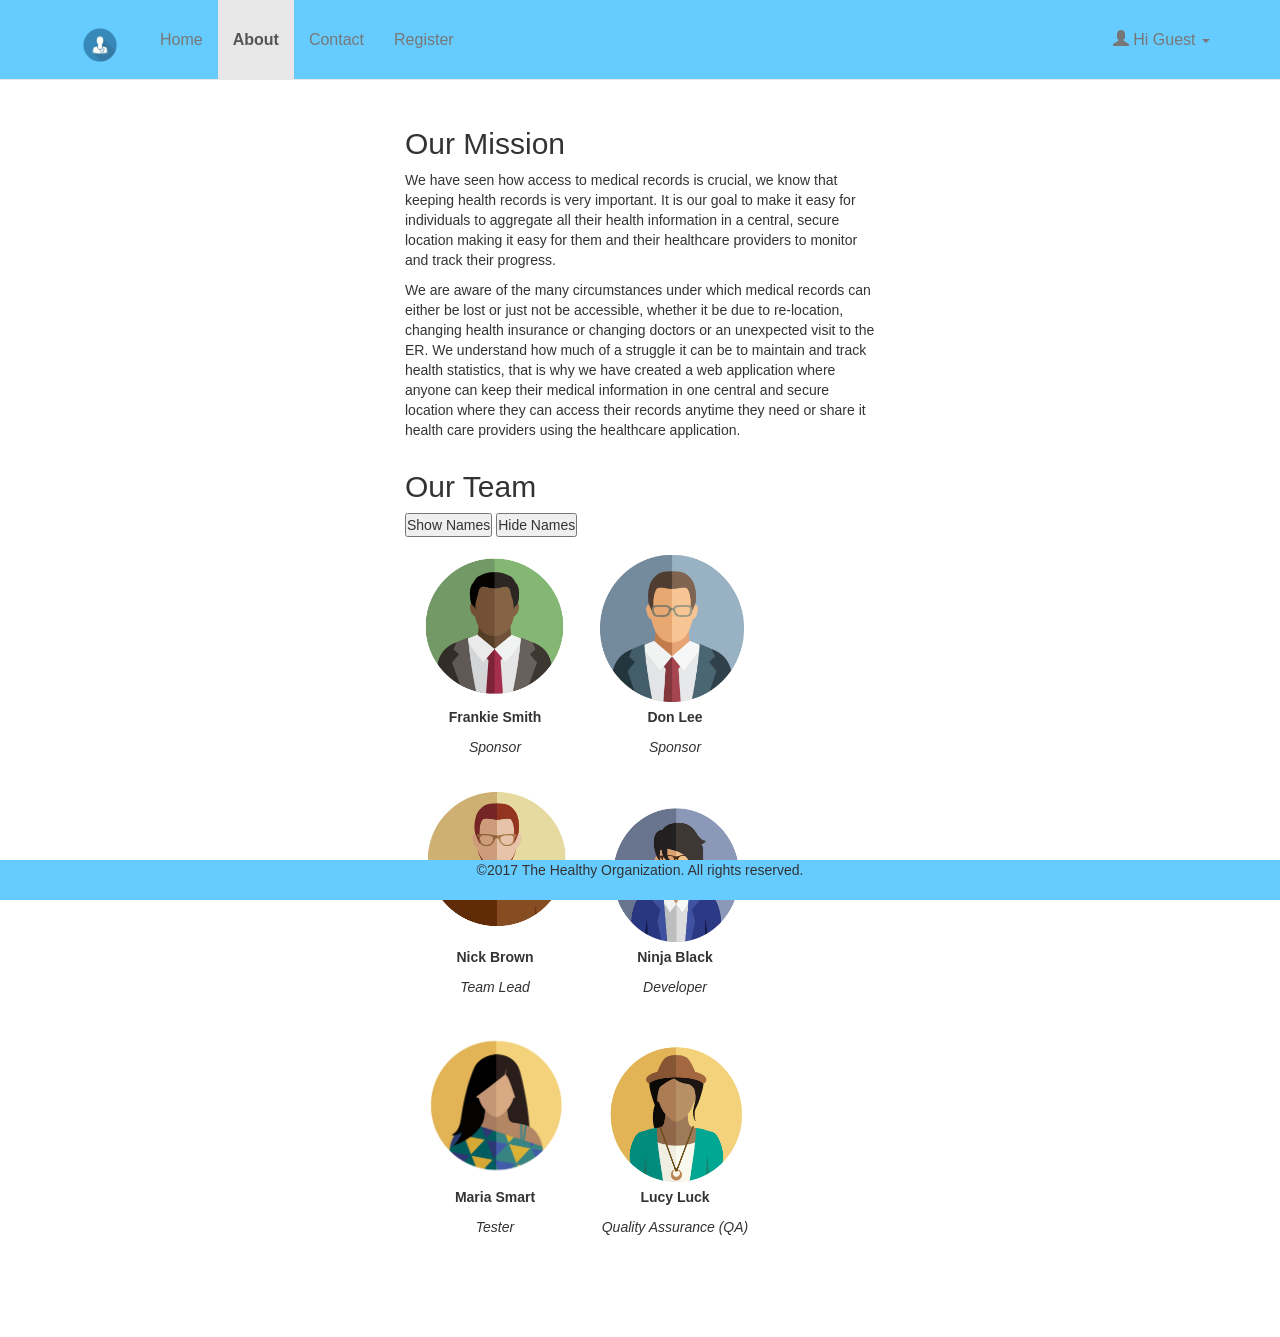
<file: JS Practice files/javascriptdom/2_2/about.html>
<!DOCTYPE html>
<html>
<head>
    <meta http-equiv="Content-Type" content="text/html; charset=utf-8"/>
    <title>Dr. Dom - About Us</title>
    <link rel="stylesheet" href="css/bootstrap.min.css" type="text/css"/>
    <link rel="stylesheet" href="css/style.css" type="text/css"/>
    <script src="js/about.js"></script>
</head>
<body>

<div id="wrapper">
    <nav class="navbar navbar-default navbar-fixed-top">
        <div class="container">
            <div class="navbar-header">
                <button type="button" class="navbar-toggle collapsed" data-toggle="collapse" data-target="#navbar"
                        aria-expanded="false" aria-controls="navbar">
                    <span class="sr-only">Toggle navigation</span>
                    <span class="icon-bar"></span>
                    <span class="icon-bar"></span>
                    <span class="icon-bar"></span>
                </button>
                <a class="navbar-brand" href="index.html">
                    <img id="profile-photo" src="images/logo.png" alt="Dr. Dom" height="60">
                </a>
            </div>
            <div id="navbar" class="navbar-collapse collapse">
                <ul class="nav navbar-nav">
                    <li class=""><a href="index.html">Home</a></li>
                    <li class="active bold"><a href="about.html">About</a></li>
                    <li class=""><a href="contact.html">Contact</a></li>
                    <li class=""><a href="register.html">Register</a></li>
                </ul>
                <ul class="nav navbar-nav navbar-right">
                    <li class="dropdown">
                        <a href="#" class="dropdown-toggle" data-toggle="dropdown" role="button" aria-haspopup="true"
                           aria-expanded="false">
                            <span class="glyphicon glyphicon-user"></span>&nbsp;Hi Guest&nbsp;<span
                                class="caret"></span></a>
                        <ul class="dropdown-menu">
                            <li><a href="login.html"><span class="glyphicon glyphicon-log-out"></span>&nbsp;Sign In</a>
                            </li>
                        </ul>
                    </li>
                </ul>
            </div>
        </div>
    </nav>

    <div class="container">
        <div id="login-form">
            <div class="col-lg-12">
                <h2>Our Mission</h2>
                <p>We have seen how access to medical records is crucial, we know that keeping health
                    records is very important. It is our goal to make it easy for individuals to aggregate all their
                    health information in a central, secure location making it easy for them and their healthcare
                    providers to monitor and track their progress.</p>

                <p>We are aware of the many circumstances under which medical records can either be lost or just not
                    be accessible, whether it be due to re-location, changing health insurance or changing doctors
                    or an unexpected visit to the ER. We understand how much of a struggle it can be to maintain and
                    track health statistics, that is why we have created a web application where anyone can keep
                    their medical information in one central and secure location where they can access their records
                    anytime they need or share it health care providers using the healthcare application.</p>
            </div>
            <div class="form-group">
                <hr/>
            </div>

            <div class="col-lg-12">
                <h2>Our Team</h2>

                <button id="btnShowNames">Show Names</button>
                <button id="btnHideNames">Hide Names</button>
                <div id="team-member-names"></div>

                <div class="team-member">
                    <img id="frankiesmith" class="profile" src="images/frankiesmith.png">
                    <p class="team-name">Frankie Smith</p>
                    <p class="team-title" onmouseover="effectOn('frankiesmith')" onmouseout="effectOff('frankiesmith')">Sponsor</p>
                </div>
                
                <div class="team-member">
                    <img id="donlee" class="profile" src="images/donlee.png" onclick="changeName(this)">
                    <p class="team-name">Don Lee</p>
                    <p class="team-title">Sponsor</p>
                </div>

                <br class="clear">

                <div class="team-member">
                    <img id="nickgreen" class="profile" src="images/nickgreen.png">
                    <p class="team-name">Nick Brown</p>
                    <p class="team-title">Team Lead</p>
                </div>

                <div class="team-member">
                    <img id="ninjablack" class="profile" src="images/ninjablack.png">
                    <p class="team-name">Ninja Black</p>
                    <p class="team-title">Developer</p>
                </div>

                <br class="clear">

                <div class="team-member">
                    <img id="mariasmart" class="profile" src="images/mariasmart.png">
                    <p class="team-name">Maria Smart</p>
                    <p class="team-title">Tester</p>
                </div>

                <div class="team-member">
                    <img id="lucyluck" class="profile" src="images/lucyluck.png">
                    <p class="team-name">Lucy Luck</p>
                    <p class="team-title">Quality Assurance (QA)</p>
                </div>

            </div>

        </div>
    </div>

    <footer class="footer navbar-fixed-bottom">
        <div class="container">
            <div id="copyright"> &#169;2017 The Healthy Organization. All rights reserved.</div>
        </div>
    </footer>
</div>

<script src="js/jquery-3.2.0.js"></script>
<script src="js/bootstrap.min.js"></script>

</body>
</html>
</file>
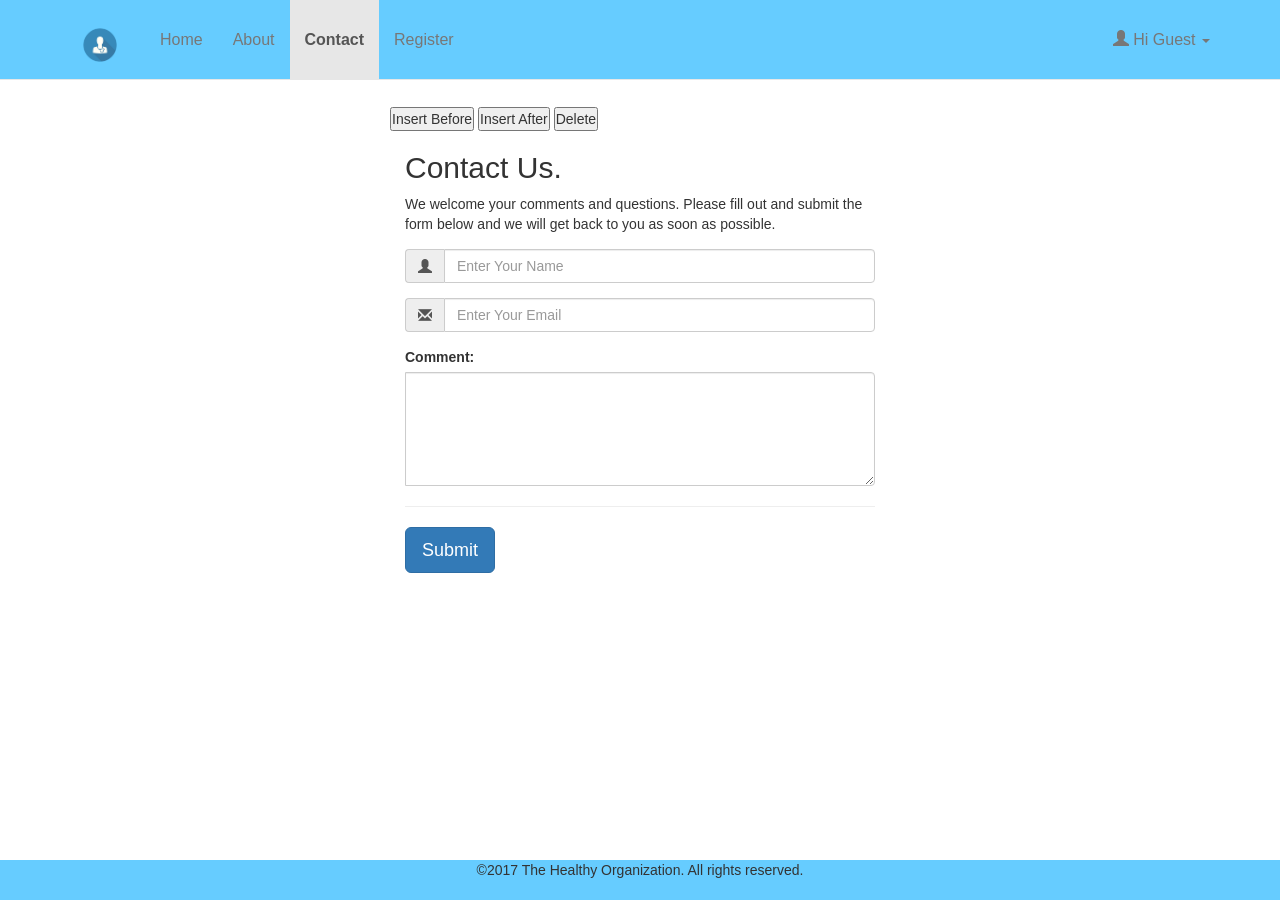
<file: JS Practice files/javascriptdom/2_2/contact.html>
<!DOCTYPE html>
<html>
<head>
    <meta http-equiv="Content-Type" content="text/html; charset=utf-8"/>
    <title>Dr. Dom - Contact Us</title>
    <link rel="stylesheet" href="css/bootstrap.min.css" type="text/css"/>
    <link rel="stylesheet" href="css/style.css" type="text/css"/>
    <script type="text/javascript" src="js/contact.js"></script>
</head>
<body>

<div id="wrapper">
    <nav class="navbar navbar-default navbar-fixed-top">
        <div class="container">
            <div class="navbar-header">
                <button type="button" class="navbar-toggle collapsed" data-toggle="collapse" data-target="#navbar"
                        aria-expanded="false" aria-controls="navbar">
                    <span class="sr-only">Toggle navigation</span>
                    <span class="icon-bar"></span>
                    <span class="icon-bar"></span>
                    <span class="icon-bar"></span>
                </button>
                <a class="navbar-brand" href="index.html">
                    <img id="profile-photo" src="images/logo.png" alt="Dr. Dom" height="60">
                </a>
            </div>
            <div id="navbar" class="navbar-collapse collapse">
                <ul class="nav navbar-nav">
                    <li class=""><a href="index.html">Home</a></li>
                    <li class=""><a href="about.html">About</a></li>
                    <li class="active bold"><a href="contact.html">Contact</a></li>
                    <li class=""><a href="register.html">Register</a></li>
                </ul>
                <ul class="nav navbar-nav navbar-right">
                    <li class="dropdown">
                        <a href="#" class="dropdown-toggle" data-toggle="dropdown" role="button" aria-haspopup="true"
                           aria-expanded="false">
                            <span class="glyphicon glyphicon-user"></span>&nbsp;Hi Guest&nbsp;<span
                                class="caret"></span></a>
                        <ul class="dropdown-menu">
                            <li><a href="login.html"><span class="glyphicon glyphicon-log-out"></span>&nbsp;Sign In</a>
                            </li>
                        </ul>
                    </li>
                </ul>
            </div>
        </div>
    </nav>

    <div class="container">
        <div id="login-form">
            <button id="btnBefore">Insert Before</button>
            <button id="btnAfter">Insert After</button>
            <button id="btnDelete">Delete</button>

            <form method="post" action="contact.html"
                  autocomplete="off">

                <div class="col-lg-12">
                    <div class="form-group">
                        <h2>Contact Us.</h2>
                        <p>We welcome your comments and questions. Please fill out and submit the form below
                            and we will get back to you as soon as possible.</p>
                    </div>

                    <div class="form-group">
                        <div class="input-group">
                                    <span class="input-group-addon"><span
                                            class="glyphicon glyphicon-user"></span></span>
                            <input type="text" name="full_name" class="form-control"
                                   placeholder="Enter Your Name"
                                   value="" maxlength="40"/>
                        </div>
                        <span class="text-danger"></span>
                    </div>

                    <div class="form-group">
                        <div class="input-group">
                                    <span class="input-group-addon"><span
                                            class="glyphicon glyphicon-envelope"></span></span>
                            <input type="email" name="email" class="form-control" placeholder="Enter Your Email"
                                   value="" maxlength="40"/>
                        </div>
                        <span class="text-danger"></span>
                    </div>

                    <div class="form-group">
                        <div class="input-group">
                            <label for="comment">Comment:</label>
                            <textarea class="form-control" cols="55" rows="5" id="comment"></textarea>
                        </div>
                        <span class="text-danger"></span>
                    </div>


                    <div class="form-group">
                        <hr/>
                    </div>

                    <div class="form-group">
                        <button type="submit" class="btn  btn-primary btn-lg" name="btn-submit" role="button">Submit
                        </button>
                    </div>


                </div>
            </form>
        </div>
    </div>
</div>

<footer class="footer navbar-fixed-bottom">
    <div class="container">
        <div id="copyright"> &#169;2017 The Healthy Organization. All rights reserved.</div>
    </div>
</footer>

<script src="js/jquery-3.2.0.js"></script>
<script src="js/bootstrap.min.js"></script>
</body>
</html>
</file>
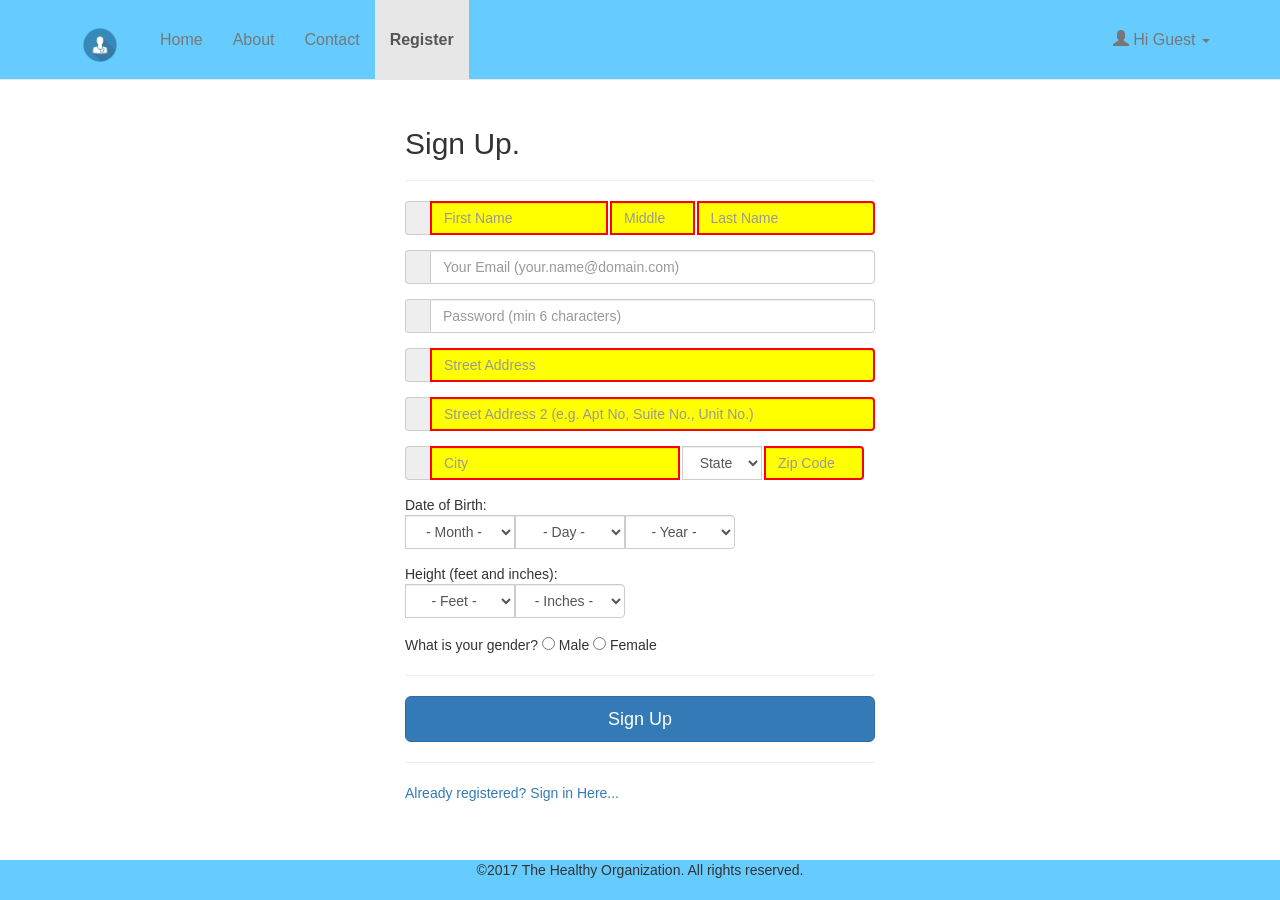
<file: JS Practice files/javascriptdom/2_2/register.html>
<!DOCTYPE html>
<html>
<head>
    <meta http-equiv="Content-Type" content="text/html; charset=utf-8"/>
    <title>Dr. Sho - Registration System</title>
    <link rel="stylesheet" href="css/bootstrap.min.css" type="text/css"/>
    <link rel="stylesheet" href="css/style.css" type="text/css"/>
    <script type="text/javascript" src="js/register.js"></script>
</head>
<body>

<div id="wrapper">
    <nav class="navbar navbar-default navbar-fixed-top">
        <div class="container">
            <div class="navbar-header">
                <button type="button" class="navbar-toggle collapsed" data-toggle="collapse" data-target="#navbar"
                        aria-expanded="false" aria-controls="navbar">
                    <span class="sr-only">Toggle navigation</span>
                    <span class="icon-bar"></span>
                    <span class="icon-bar"></span>
                    <span class="icon-bar"></span>
                </button>
                <a class="navbar-brand" href="index.html">
                    <img id="profile-photo" src="images/logo.png" alt="Dr. Dom" height="60">
                </a>
            </div>
            <div id="navbar" class="navbar-collapse collapse">
                <ul class="nav navbar-nav">
                    <li class=""><a href="index.html">Home</a></li>
                    <li class=""><a href="about.html">About</a></li>
                    <li class=""><a href="contact.html">Contact</a></li>
                    <li class="active bold"><a href="register.html">Register</a></li>
                </ul>
                <ul class="nav navbar-nav navbar-right">
                    <li class="dropdown">
                        <a href="#" class="dropdown-toggle" data-toggle="dropdown" role="button" aria-haspopup="true"
                           aria-expanded="false">
                            <span class="glyphicon glyphicon-user"></span>&nbsp;Hi Guest&nbsp;<span
                                class="caret"></span></a>
                        <ul class="dropdown-menu">
                            <li><a href="login.html"><span class="glyphicon glyphicon-log-out"></span>&nbsp;Sign In</a>
                            </li>
                        </ul>
                    </li>
                </ul>
            </div>
        </div>
    </nav>

    <div class="container">
        <div id="login-form">
            <form method="post" action="register.html"   autocomplete="off" novalidate onsubmit="return validateForm()">

                <div class="col-md-12">
                    <div class="form-group">
                        <h2 class="">Sign Up.</h2>
                    </div>

                    <div class="form-group">
                        <hr/>
                    </div>

                    <div class="form-group">
                        <div class="input-group">
                            <span class="input-group-addon"></span>
                            <input id="fname" type="text" name="fname" class="form-control"
                                   placeholder="First Name"
                                   maxlength="50" value="" required/>

                            <input id="mname" type="text" name="mname" class="form-control" placeholder="Middle"
                                   maxlength="5" value=""/>

                            <input id="lname" type="text" name="lname" class="form-control"
                                   placeholder="Last Name"
                                   maxlength="50" value="" required/>
                        </div>
                        <span class="text-danger"></span>
                        <span class="text-danger"></span>
                        <span class="text-danger"></span>
                    </div>

                    <div class="form-group">
                        <div class="input-group">
                            <span class="input-group-addon"></span>
                            <input type="email" name="email" class="form-control"
                                   placeholder="Your Email (your.name@domain.com)"
                                   maxlength="40" value="" required/>
                        </div>
                        <span class="text-danger"></span>
                    </div>

                    <div class="form-group">
                        <div class="input-group">
                            <span class="input-group-addon"></span>
                            <input type="password" name="password" class="form-control"
                                   placeholder="Password (min 6 characters)"
                                   maxlength="15"
                                   required/>
                        </div>
                        <span class="text-danger"></span>
                    </div>

                    <div class="form-group">
                        <div class="input-group">
                            <span class="input-group-addon"></span>
                            <input type="text" name="address" class="form-control" placeholder="Street Address"
                                   maxlength="25" value="" required/>
                        </div>
                        <span class="text-danger"></span>
                    </div>

                    <div class="form-group">
                        <div class="input-group">
                            <span class="input-group-addon"></span>
                            <input type="text" name="address2" class="form-control"
                                   placeholder="Street Address 2 (e.g. Apt No, Suite No., Unit No.)"
                                   maxlength="25" value=""/>
                        </div>
                        <span class="text-danger"></span>
                    </div>

                    <div class="form-group">
                        <div class="input-group">
                            <span class="input-group-addon"></span>

                            <input id="city" type="text" name="city" class="form-control" placeholder="City"
                                   maxlength="25" value="" required/>

                            <select id="state" name="state" class="form-control" required>
                                <option selected disabled> State</option>
                                <option value='AL'>AL</option>
                                <option value='AK'>AK</option>
                                <option value='AZ'>AZ</option>
                                <option value='CA'>CA</option>
                                <option value='CO'>CO</option>
                                <option value='CT'>CT</option>
                                <option value='DE'>DE</option>
                                <option value='DC'>DC</option>
                                <option value='FL'>FL</option>
                                <option value='GA'>GA</option>
                                <option value='HI'>HI</option>
                                <option value='ID'>ID</option>
                                <option value='IL'>IL</option>
                                <option value='IN'>IN</option>
                                <option value='IA'>IA</option>
                                <option value='KS'>KS</option>
                                <option value='KY'>KY</option>
                                <option value='LA'>LA</option>
                                <option value='ME'>ME</option>
                                <option value='MD'>MD</option>
                                <option value='MA'>MA</option>
                                <option value='MI'>MI</option>
                                <option value='MN'>MN</option>
                                <option value='MS'>MS</option>
                                <option value='MO'>MO</option>
                                <option value='MT'>MT</option>
                                <option value='NE'>NE</option>
                                <option value='NV'>NV</option>
                                <option value='NH'>NH</option>
                                <option value='NJ'>NJ</option>
                                <option value='NM'>NM</option>
                                <option value='NY'>NY</option>
                                <option value='NC'>NC</option>
                                <option value='ND'>ND</option>
                                <option value='OH'>OH</option>
                                <option value='OK'>OK</option>
                                <option value='OR'>OR</option>
                                <option value='PA'>PA</option>
                                <option value='RI'>RI</option>
                                <option value='SC'>SC</option>
                                <option value='SD'>SD</option>
                                <option value='TN'>TN</option>
                                <option value='TX'>TX</option>
                                <option value='UT'>UT</option>
                                <option value='VT'>VT</option>
                                <option value='VA'>VA</option>
                                <option value='WA'>WA</option>
                                <option value='WV'>WV</option>
                                <option value='WI'>WI</option>
                                <option value='WY'>WY</option>
                            </select>

                            <input id="zip" type="text" name="zip" class="form-control"
                                   placeholder="Zip Code"
                                   maxlength="5" value="" required/>
                        </div>
                        <span class="text-danger"></span>
                        <span class="text-danger"></span>
                        <span class="text-danger"></span>
                    </div>

                    <div class="form-group">
                        <div class="input-group">

                            Date of Birth:<br>

                            <select id="month" name="month" class="form-control" required>
                                <option selected disabled> - Month -</option>
                                <option value='January'>January</option>
                                <option value='February'>February</option>
                                <option value='March'>March</option>
                                <option value='April'>April</option>
                                <option value='May'>May</option>
                                <option value='June'>June</option>
                                <option value='July'>July</option>
                                <option value='August'>August</option>
                                <option value='September'>September</option>
                                <option value='October'>October</option>
                                <option value='November'>November</option>
                                <option value='December'>December</option>
                            </select>

                            <select id="day" name="day" class="form-control" required>
                                <option selected disabled> - Day -</option>
                                <option value='1'>1</option>
                                <option value='2'>2</option>
                                <option value='3'>3</option>
                                <option value='4'>4</option>
                                <option value='5'>5</option>
                                <option value='6'>6</option>
                                <option value='7'>7</option>
                                <option value='8'>8</option>
                                <option value='9'>9</option>
                                <option value='10'>10</option>
                                <option value='11'>11</option>
                                <option value='12'>12</option>
                                <option value='13'>13</option>
                                <option value='14'>14</option>
                                <option value='15'>15</option>
                                <option value='16'>16</option>
                                <option value='17'>17</option>
                                <option value='18'>18</option>
                                <option value='19'>19</option>
                                <option value='20'>20</option>
                                <option value='21'>21</option>
                                <option value='22'>22</option>
                                <option value='23'>23</option>
                                <option value='24'>24</option>
                                <option value='25'>25</option>
                                <option value='26'>26</option>
                                <option value='27'>27</option>
                                <option value='28'>28</option>
                                <option value='29'>29</option>
                                <option value='30'>30</option>

                            </select>

                            <select id="year" name="year" class="form-control" required>
                                <option selected disabled> - Year -</option>
                                <option value='2017'>2017</option>
                                <option value='2016'>2016</option>
                                <option value='2015'>2015</option>
                                <option value='2014'>2014</option>
                                <option value='2013'>2013</option>
                                <option value='2012'>2012</option>
                                <option value='2011'>2011</option>
                                <option value='2010'>2010</option>
                                <option value='2009'>2009</option>
                                <option value='2008'>2008</option>
                                <option value='2007'>2007</option>
                                <option value='2006'>2006</option>
                                <option value='2005'>2005</option>
                                <option value='2004'>2004</option>
                                <option value='2003'>2003</option>
                                <option value='2002'>2002</option>
                                <option value='2001'>2001</option>
                                <option value='2000'>2000</option>
                                <option value='1999'>1999</option>
                                <option value='1998'>1998</option>
                                <option value='1997'>1997</option>
                                <option value='1996'>1996</option>
                                <option value='1995'>1995</option>
                                <option value='1994'>1994</option>
                                <option value='1993'>1993</option>
                                <option value='1992'>1992</option>
                                <option value='1991'>1991</option>
                                <option value='1990'>1990</option>
                                <option value='1989'>1989</option>
                                <option value='1988'>1988</option>
                                <option value='1987'>1987</option>
                                <option value='1986'>1986</option>
                                <option value='1985'>1985</option>
                                <option value='1984'>1984</option>
                                <option value='1983'>1983</option>
                                <option value='1982'>1982</option>
                                <option value='1981'>1981</option>
                                <option value='1980'>1980</option>
                                <option value='1979'>1979</option>
                                <option value='1978'>1978</option>
                                <option value='1977'>1977</option>
                                <option value='1976'>1976</option>
                                <option value='1975'>1975</option>
                                <option value='1974'>1974</option>
                                <option value='1973'>1973</option>
                                <option value='1972'>1972</option>
                                <option value='1971'>1971</option>
                                <option value='1970'>1970</option>
                                <option value='1969'>1969</option>
                                <option value='1968'>1968</option>
                                <option value='1967'>1967</option>
                                <option value='1966'>1966</option>
                                <option value='1965'>1965</option>
                                <option value='1964'>1964</option>
                                <option value='1963'>1963</option>
                                <option value='1962'>1962</option>
                                <option value='1961'>1961</option>
                                <option value='1960'>1960</option>
                                <option value='1959'>1959</option>
                                <option value='1958'>1958</option>
                                <option value='1957'>1957</option>
                                <option value='1956'>1956</option>
                                <option value='1955'>1955</option>
                                <option value='1954'>1954</option>
                                <option value='1953'>1953</option>
                                <option value='1952'>1952</option>
                                <option value='1951'>1951</option>
                                <option value='1950'>1950</option>
                                <option value='1949'>1949</option>
                                <option value='1948'>1948</option>
                                <option value='1947'>1947</option>
                                <option value='1946'>1946</option>
                                <option value='1945'>1945</option>
                                <option value='1944'>1944</option>
                                <option value='1943'>1943</option>
                                <option value='1942'>1942</option>
                                <option value='1941'>1941</option>
                                <option value='1940'>1940</option>
                                <option value='1939'>1939</option>
                                <option value='1938'>1938</option>
                                <option value='1937'>1937</option>
                                <option value='1936'>1936</option>
                                <option value='1935'>1935</option>
                                <option value='1934'>1934</option>
                                <option value='1933'>1933</option>
                                <option value='1932'>1932</option>
                                <option value='1931'>1931</option>
                                <option value='1930'>1930</option>
                                <option value='1929'>1929</option>
                                <option value='1928'>1928</option>
                                <option value='1927'>1927</option>
                                <option value='1926'>1926</option>
                                <option value='1925'>1925</option>
                                <option value='1924'>1924</option>
                                <option value='1923'>1923</option>
                                <option value='1922'>1922</option>
                                <option value='1921'>1921</option>
                                <option value='1920'>1920</option>
                                <option value='1919'>1919</option>
                                <option value='1918'>1918</option>
                                <option value='1917'>1917</option>
                                <option value='1916'>1916</option>
                                <option value='1915'>1915</option>
                                <option value='1914'>1914</option>
                                <option value='1913'>1913</option>
                                <option value='1912'>1912</option>
                                <option value='1911'>1911</option>
                                <option value='1910'>1910</option>
                                <option value='1909'>1909</option>
                                <option value='1908'>1908</option>
                                <option value='1907'>1907</option>
                                <option value='1906'>1906</option>
                                <option value='1905'>1905</option>
                                <option value='1904'>1904</option>
                                <option value='1903'>1903</option>
                                <option value='1902'>1902</option>
                                <option value='1901'>1901</option>
                                <option value='1900'>1900</option>

                            </select>

                        </div>
                        <span class="text-danger"></span>
                    </div>

                    <div class="form-group">
                        <div class="input-group">

                            Height (feet and inches):<br>

                            <select id="feet" name="feet" class="form-control" required>
                                <option selected disabled> - Feet -</option>
                                <option value='1'>1</option>
                                <option value='2'>2</option>
                                <option value='3'>3</option>
                                <option value='4'>4</option>
                                <option value='5'>5</option>
                                <option value='6'>6</option>
                                <option value='7'>7</option>
                                <option value='8'>8</option>

                            </select>

                            <select id="inches" name="inches" class="form-control" required>
                                <option selected disabled> - Inches -</option>
                                <option value='1'>1</option>
                                <option value='2'>2</option>
                                <option value='3'>3</option>
                                <option value='4'>4</option>
                                <option value='5'>5</option>
                                <option value='6'>6</option>
                                <option value='7'>7</option>
                                <option value='8'>8</option>
                                <option value='9'>9</option>
                                <option value='10'>10</option>
                                <option value='11'>11</option>

                            </select>

                        </div>
                        <span class="text-danger"></span>
                    </div>


                    <!-- Gender -->
                    <div class="form-group">
                        <div class="input-group">

                            What is your gender?

                            <input type="radio" name="gender" value="M" required> Male
                            <input type="radio" name="gender" value="F" required> Female

                        </div>
                    </div>


                    <div class="form-group">
                        <hr/>
                    </div>

                    <div class="form-group">
                        <button type="submit" class="btn btn-block btn-lg btn-primary" name="btn-signup">Sign
                            Up
                        </button>
                    </div>

                    <div class="form-group">
                        <hr/>
                    </div>

                    <div class="form-group">
                        <a href="login.html">Already registered? Sign in Here...</a>
                    </div>

                </div>

            </form>

        </div>
    </div>

</div>

<footer class="footer navbar-fixed-bottom">
    <div class="container">
        <div id="copyright"> &#169;2017 The Healthy Organization. All rights reserved.</div>

    </div>
</footer>

<script src="js/jquery-3.2.0.js"></script>
<script src="js/bootstrap.min.js"></script>

</body>
</html>
</file>
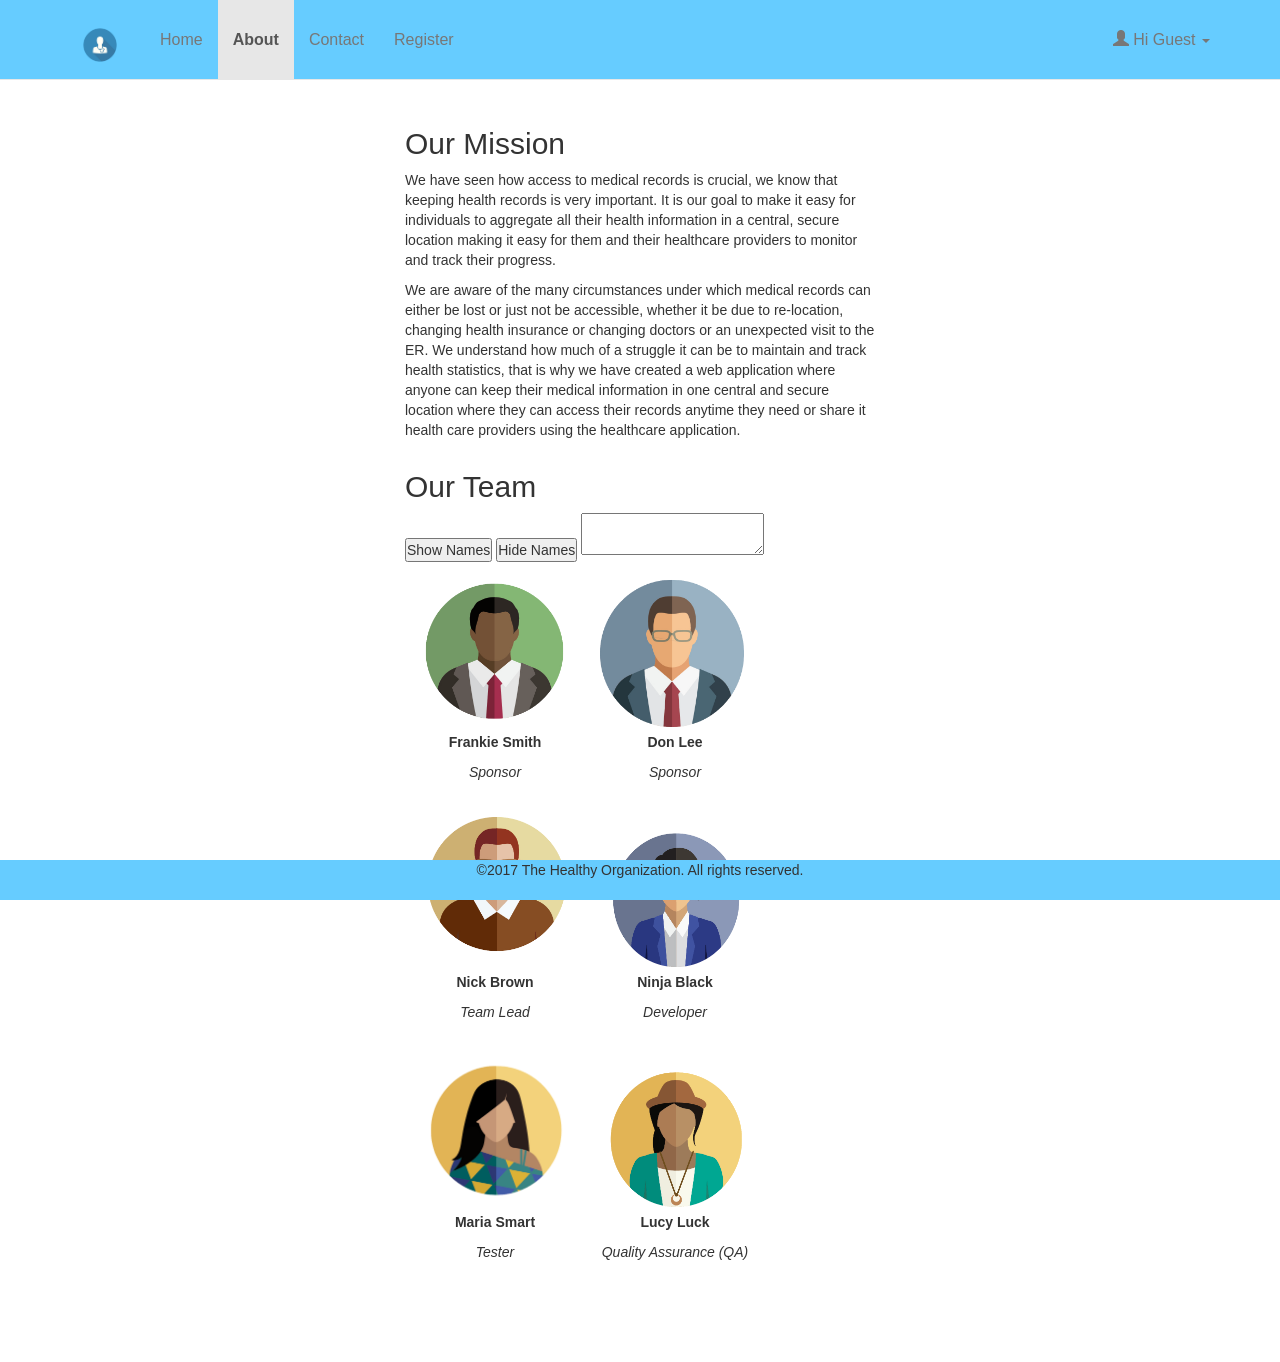
<file: JS Practice files/javascriptdom/ch3_jq/about.html>
<!DOCTYPE html>
<html>
<head>
    <meta http-equiv="Content-Type" content="text/html; charset=utf-8"/>
    <title>Dr. Dom - About Us</title>
    <link rel="stylesheet" href="css/bootstrap.min.css" type="text/css"/>
    <link rel="stylesheet" href="css/style.css" type="text/css"/>
    <script type="text/javascript" src="js/jquery-3.2.0.js"></script>
    <script type="text/javascript" src="js/about.jquery.js"></script>
</head>
<body>

<div id="wrapper">
    <nav class="navbar navbar-default navbar-fixed-top">
        <div class="container">
            <div class="navbar-header">
                <button type="button" class="navbar-toggle collapsed" data-toggle="collapse" data-target="#navbar"
                        aria-expanded="false" aria-controls="navbar">
                    <span class="sr-only">Toggle navigation</span>
                    <span class="icon-bar"></span>
                    <span class="icon-bar"></span>
                    <span class="icon-bar"></span>
                </button>
                <a class="navbar-brand" href="index.html">
                    <img id="profile-photo" src="images/logo.png" alt="Dr. Dom" height="60">
                </a>
            </div>
            <div id="navbar" class="navbar-collapse collapse">
                <ul class="nav navbar-nav">
                    <li class=""><a href="index.html">Home</a></li>
                    <li class="active bold"><a href="about.html">About</a></li>
                    <li class=""><a href="contact.html">Contact</a></li>
                    <li class=""><a href="register.html">Register</a></li>
                </ul>
                <ul class="nav navbar-nav navbar-right">
                    <li class="dropdown">
                        <a href="#" class="dropdown-toggle" data-toggle="dropdown" role="button" aria-haspopup="true"
                           aria-expanded="false">
                            <span class="glyphicon glyphicon-user"></span>&nbsp;Hi Guest&nbsp;<span
                                class="caret"></span></a>
                        <ul class="dropdown-menu">
                            <li><a href="login.html"><span class="glyphicon glyphicon-log-out"></span>&nbsp;Sign In</a>
                            </li>
                        </ul>
                    </li>
                </ul>
            </div>
        </div>
    </nav>

    <div class="container">
        <div id="login-form">
            <div class="col-lg-12">
                <h2>Our Mission</h2>
                <p>We have seen how access to medical records is crucial, we know that keeping health
                    records is very important. It is our goal to make it easy for individuals to aggregate all their
                    health information in a central, secure location making it easy for them and their healthcare
                    providers to monitor and track their progress.</p>

                <p>We are aware of the many circumstances under which medical records can either be lost or just not
                    be accessible, whether it be due to re-location, changing health insurance or changing doctors
                    or an unexpected visit to the ER. We understand how much of a struggle it can be to maintain and
                    track health statistics, that is why we have created a web application where anyone can keep
                    their medical information in one central and secure location where they can access their records
                    anytime they need or share it health care providers using the healthcare application.</p>
            </div>
            <div class="form-group">
                <hr/>
            </div>

            <div class="col-lg-12">
                <h2>Our Team</h2>

                <button id="btnShowNames">Show Names</button>
                <button id="btnHideNames">Hide Names</button>
                <textarea id="result"></textarea>

                <div class="team-member">
                    <img id="frankiesmith" class="profile" src="images/frankiesmith.png">
                    <p class="team-name">Frankie Smith</p>
                    <p class="team-title">Sponsor</p>
                </div>
                
                <div class="team-member">
                    <img id="donlee" class="profile" src="images/donlee.png">
                    <p class="team-name">Don Lee</p>
                    <p class="team-title">Sponsor</p>
                </div>

                <br class="clear">

                <div class="team-member">
                    <img id="nickgreen" class="profile" src="images/nickgreen.png">
                    <p class="team-name">Nick Brown</p>
                    <p class="team-title">Team Lead</p>
                </div>

                <div class="team-member">
                    <img id="ninjablack" class="profile" src="images/ninjablack.png">
                    <p class="team-name">Ninja Black</p>
                    <p class="team-title">Developer</p>
                </div>

                <br class="clear">

                <div class="team-member">
                    <img id="mariasmart" class="profile" src="images/mariasmart.png">
                    <p class="team-name">Maria Smart</p>
                    <p class="team-title">Tester</p>
                </div>

                <div class="team-member">
                    <img id="lucyluck" class="profile" src="images/lucyluck.png">
                    <p class="team-name">Lucy Luck</p>
                    <p class="team-title">Quality Assurance (QA)</p>
                </div>

            </div>

        </div>
    </div>

    <footer class="footer navbar-fixed-bottom">
        <div class="container">
            <div id="copyright"> &#169;2017 The Healthy Organization. All rights reserved.</div>
        </div>
    </footer>
</div>

<script src="js/jquery-3.2.0.js"></script>
<script src="js/bootstrap.min.js"></script>

</body>
</html>
</file>
<file: JS Practice files/javascriptdom/2_1/css/style.css>
@charset "utf-8";
/* CSS Document */

* {
    margin: 0;
    padding: 0;
}

body {
    margin-left: auto;
    margin-right: auto;
    padding: 0;
    height: 100%;
    width: 100%;
}

.container {
    padding-bottom: 20px;
}

#wrapper {
    padding-top: 50px;
    min-height: 100%;
    height: auto;
    margin: 0 auto -60px;
    padding-bottom: 60px;

}

#main-img {width: 500px;}

.bold {
    font-weight: bold;
}

.left-panel {
    width: 640px;
    clear: left;
    float: left;
    border: 1px solid #eee;
}

aside {
    clear: right;
    float: right;
    width: 320px;
    background: #fff;
    padding: 7px;
    border: 1px solid #eee;
}

footer {
    /*position: absolute;*/
    /*margin-left: auto;*/
    /*margin-right: auto;*/
    text-align: center;
    background: #6cf;
}

.center-page {
    margin-left: auto;
    margin-right: auto;
    width: 1000px;
    text-align: center;
}

.navbar {
    height: 80px;
}

.navbar-nav > li > a {

    line-height: 50px;
    font-size: 16px;
}

.navbar-default {
    background-color: #6cf;
}

#login-form {
    margin: 5% auto;
    max-width: 500px;
}

#fname, #lname {
    width: 40%;
}

#city {
    width: 250px;
}

#state {
    width: 80px;
    margin-left: 2px;
    margin-right: 2px;
    text-align: center;
}

#zip {
    width: 100px;

}

#month, #day, #year, #feet, #inches {
    width: 110px;
    text-align: center;
}

select {
    height: 34px;
}

/* register page */
#mname {
    width: 19%;
    margin-left: 2px;
    margin-right: 2px;
}

.data-default {
    padding: 7px 10px;
    padding-top: 7px;
    padding-right: 10px;
    padding-bottom: 7px;
    padding-left: 10px;
    font-size: 16px;
    line-height: 1.3333333;
    border-radius: 6px;
    background-color: #fff;
    box-shadow: none;
    border-width: 0px;
}

.data-normal {
    padding: 10px 10px;
    padding-top: 7px;
    padding-right: 10px;
    padding-bottom: 7px;
    padding-left: 10px;
    font-size: 16px;
    line-height: 1.3333333;
    border-radius: 6px;
    background-color: #ccc;
    box-shadow: none;
    border-width: 1px;
}

.well {
    min-height: 100px;
}

.clear {
    clear: both;
}

.team-member {
    float: left;
    position: relative;
    text-align: center;
    margin: 10px;
}

.team-name {
    font-weight: bold;
}

.team-title {
    font-style: italic;
}

.profile {
    height: 150px;
    width: 150px;
    margin:5px;
}

.selected {
    height: 150px;
    width: 150px;
    margin: 5px;
    box-shadow: 7px 7px 5px #ccc;
    border: 5px red solid;
    border-radius: 10px;
}
</file>
<file: JS Practice files/javascriptdom/ch4_ang/css/main.css>
#container {
    width: 400px;
    margin-left: auto;
    margin-right: auto;
}

ul {
    list-style:lower-alpha;
}
.checked-true {
  text-decoration: line-through;
  color: grey;
}

.checked-false {
	color: blue;
}
</file>
<file: JS Practice files/javascriptdom/2_2/css/style.css>
@charset "utf-8";
/* CSS Document */

* {
    margin: 0;
    padding: 0;
}

body {
    margin-left: auto;
    margin-right: auto;
    padding: 0;
    height: 100%;
    width: 100%;
}

.container {
    padding-bottom: 20px;
}

#wrapper {
    padding-top: 50px;
    min-height: 100%;
    height: auto;
    margin: 0 auto -60px;
    padding-bottom: 60px;

}

#main-img {width: 500px;}

.bold {
    font-weight: bold;
}

.left-panel {
    width: 640px;
    clear: left;
    float: left;
    border: 1px solid #eee;
}

aside {
    clear: right;
    float: right;
    width: 320px;
    background: #fff;
    padding: 7px;
    border: 1px solid #eee;
}

footer {
    /*position: absolute;*/
    /*margin-left: auto;*/
    /*margin-right: auto;*/
    text-align: center;
    background: #6cf;
}

.center-page {
    margin-left: auto;
    margin-right: auto;
    width: 1000px;
    text-align: center;
}

.navbar {
    height: 80px;
}

.navbar-nav > li > a {

    line-height: 50px;
    font-size: 16px;
}

.navbar-default {
    background-color: #6cf;
}

#login-form {
    margin: 5% auto;
    max-width: 500px;
}

#fname, #lname {
    width: 40%;
}

#city {
    width: 250px;
}

#state {
    width: 80px;
    margin-left: 2px;
    margin-right: 2px;
    text-align: center;
}

#zip {
    width: 100px;

}

#month, #day, #year, #feet, #inches {
    width: 110px;
    text-align: center;
}

select {
    height: 34px;
}

/* register page */
#mname {
    width: 19%;
    margin-left: 2px;
    margin-right: 2px;
}

.data-default {
    padding: 7px 10px;
    padding-top: 7px;
    padding-right: 10px;
    padding-bottom: 7px;
    padding-left: 10px;
    font-size: 16px;
    line-height: 1.3333333;
    border-radius: 6px;
    background-color: #fff;
    box-shadow: none;
    border-width: 0px;
}

.data-normal {
    padding: 10px 10px;
    padding-top: 7px;
    padding-right: 10px;
    padding-bottom: 7px;
    padding-left: 10px;
    font-size: 16px;
    line-height: 1.3333333;
    border-radius: 6px;
    background-color: #ccc;
    box-shadow: none;
    border-width: 1px;
}

.well {
    min-height: 100px;
}

.clear {
    clear: both;
}

.team-member {
    float: left;
    position: relative;
    text-align: center;
    margin: 10px;
}

.team-name {
    font-weight: bold;
}

.team-title {
    font-style: italic;
}

.profile {
    height: 150px;
    width: 150px;
    margin:5px;
}

.selected {
    height: 150px;
    width: 150px;
    margin: 5px;
    box-shadow: 7px 7px 5px #ccc;
    border: 5px red solid;
    border-radius: 10px;
}
</file>
<file: JS Practice files/javascriptdom/ch3_jq/css/style.css>
@charset "utf-8";
/* CSS Document */

* {
    margin: 0;
    padding: 0;
}

body {
    margin-left: auto;
    margin-right: auto;
    padding: 0;
    height: 100%;
    width: 100%;
}

.container {
    padding-bottom: 20px;
}

#wrapper {
    padding-top: 50px;
    min-height: 100%;
    height: auto;
    margin: 0 auto -60px;
    padding-bottom: 60px;

}

#main-img {width: 500px;}

.bold {
    font-weight: bold;
}

.left-panel {
    width: 640px;
    clear: left;
    float: left;
    border: 1px solid #eee;
}

aside {
    clear: right;
    float: right;
    width: 320px;
    background: #fff;
    padding: 7px;
    border: 1px solid #eee;
}

footer {
    /*position: absolute;*/
    /*margin-left: auto;*/
    /*margin-right: auto;*/
    text-align: center;
    background: #6cf;
}

.center-page {
    margin-left: auto;
    margin-right: auto;
    width: 1000px;
    text-align: center;
}

.navbar {
    height: 80px;
}

.navbar-nav > li > a {

    line-height: 50px;
    font-size: 16px;
}

.navbar-default {
    background-color: #6cf;
}

#login-form {
    margin: 5% auto;
    max-width: 500px;
}

#fname, #lname {
    width: 40%;
}

#city {
    width: 250px;
}

#state {
    width: 80px;
    margin-left: 2px;
    margin-right: 2px;
    text-align: center;
}

#zip {
    width: 100px;

}

#month, #day, #year, #feet, #inches {
    width: 110px;
    text-align: center;
}

select {
    height: 34px;
}

/* register page */
#mname {
    width: 19%;
    margin-left: 2px;
    margin-right: 2px;
}

.data-default {
    padding: 7px 10px;
    padding-top: 7px;
    padding-right: 10px;
    padding-bottom: 7px;
    padding-left: 10px;
    font-size: 16px;
    line-height: 1.3333333;
    border-radius: 6px;
    background-color: #fff;
    box-shadow: none;
    border-width: 0px;
}

.data-normal {
    padding: 10px 10px;
    padding-top: 7px;
    padding-right: 10px;
    padding-bottom: 7px;
    padding-left: 10px;
    font-size: 16px;
    line-height: 1.3333333;
    border-radius: 6px;
    background-color: #ccc;
    box-shadow: none;
    border-width: 1px;
}

.well {
    min-height: 100px;
}

.clear {
    clear: both;
}

.team-member {
    float: left;
    position: relative;
    text-align: center;
    margin: 10px;
}

.team-name {
    font-weight: bold;
}

.team-title {
    font-style: italic;
}

.profile {
    height: 150px;
    width: 150px;
    margin:5px;
}

.selected {
    height: 150px;
    width: 150px;
    margin: 5px;
    box-shadow: 7px 7px 5px #ccc;
    border: 5px red solid;
    border-radius: 10px;
}
</file>
